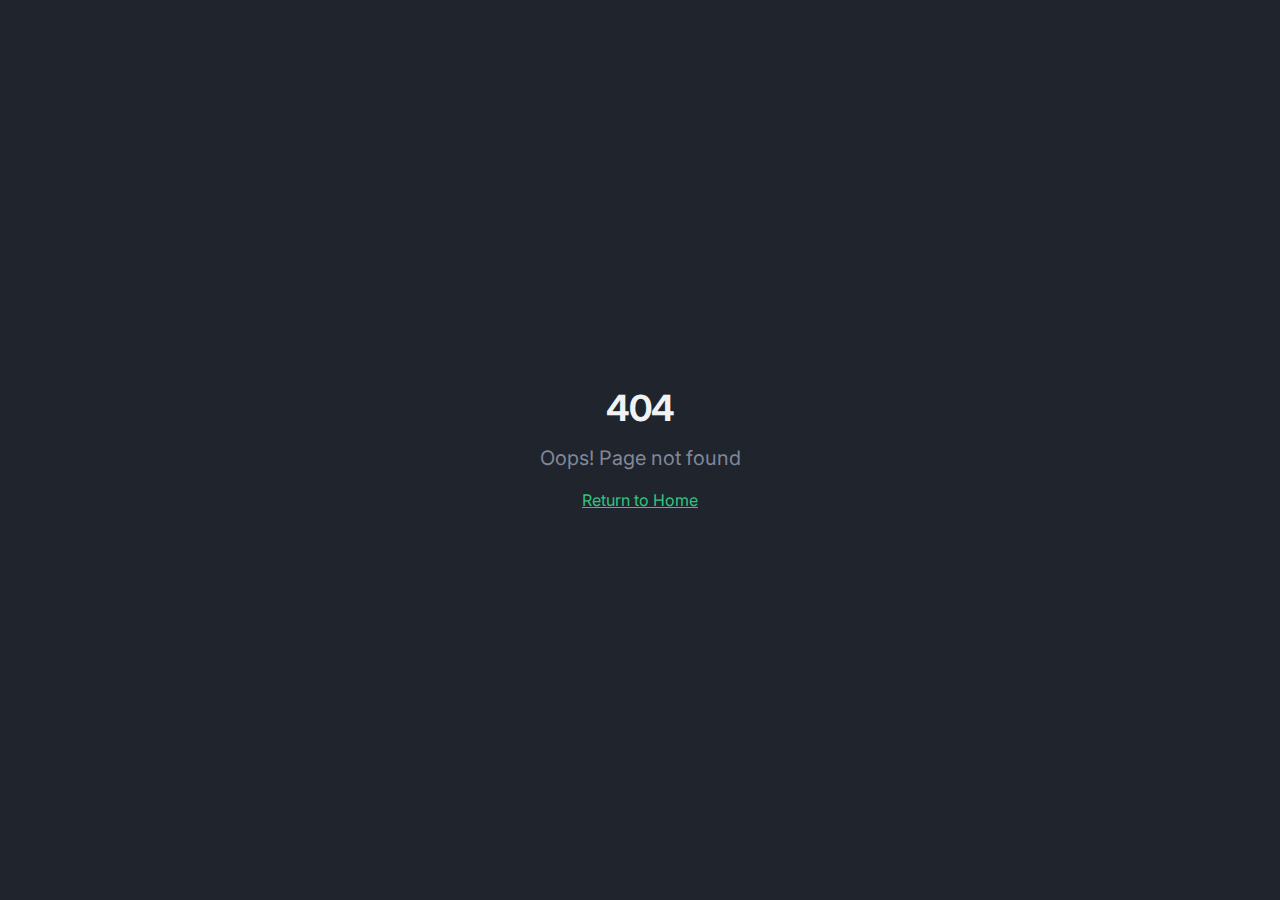
<file: index.html>
<!DOCTYPE html>
<html lang="vi" class="dark">
  <head>
    <meta charset="UTF-8" />
    <link rel="icon" type="image/svg+xml" href="/favicon.ico" />
    <meta name="viewport" content="width=device-width, initial-scale=1.0" />
    
    <title>Thagore - Easy, Fast and Safe Programming Language</title>
    <meta name="description" content="Thagore là ngôn ngữ lập trình hiện đại, dễ học, nhanh chóng và an toàn cho developer." />
    <meta name="keywords" content="Thagore, programming language, ngôn ngữ lập trình" />
    
    <meta property="og:type" content="website" />
    <meta property="og:title" content="Thagore - Easy, Fast and Safe" />
    <meta property="og:description" content="Ngôn ngữ lập trình hiện đại cho thế hệ developer mới." />
    <meta property="og:image" content="/og-image.png" />
    
    <meta name="twitter:card" content="summary_large_image" />
    <meta name="twitter:title" content="Thagore - Easy, Fast and Safe" />
    
    <meta name="theme-color" content="#1a1b26" />
    <script type="module" crossorigin src="/assets/index-DLqz9veo.js"></script>
    <link rel="stylesheet" crossorigin href="/assets/index-CvP7_Awp.css">
  </head>
  <body>
    <div id="root"></div>
  </body>
</html>
</file>
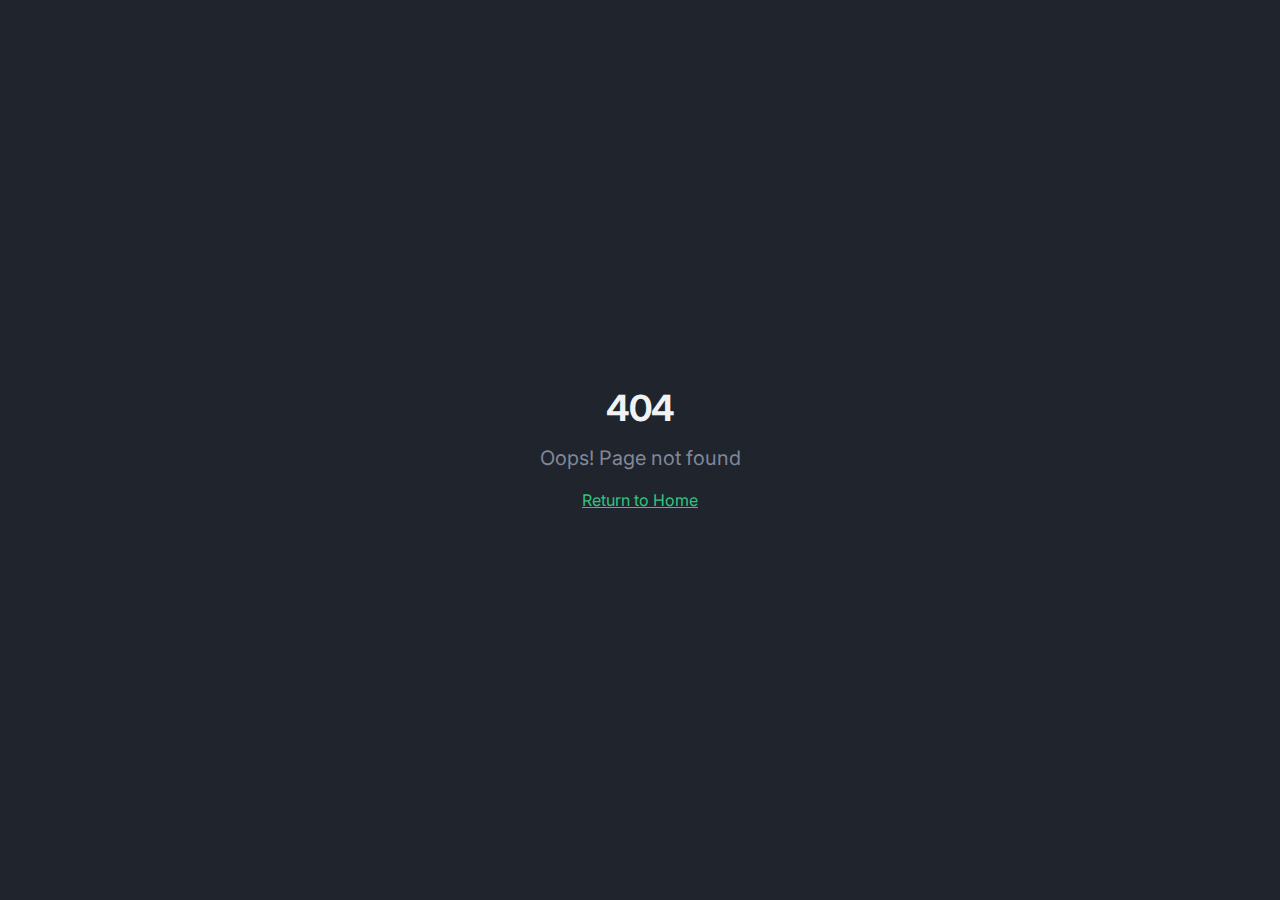
<file: news/donaltrump-exe-malware-analysis/index.html>
<!DOCTYPE html>
<html lang="vi" class="dark">
  <head>
    <meta charset="UTF-8" />
    <link rel="icon" type="image/svg+xml" href="/favicon.ico" />
    <meta name="viewport" content="width=device-width, initial-scale=1.0" />
    
    <title>Phân tích donaltrump.exe – Malware Loader kết hợp Stealer dùng PowerShell fileless, né Defender và đánh cắp GitHub Token</title>
    <meta name="description" content="donaltrump.exe là malware dạng Loader + Stealer nhắm Windows, dùng PowerShell ExecutionPolicy Bypass để tải và chạy payload trong bộ nhớ, thêm Defender exclusion để né quét, tạo Scheduled Task giả danh Edge để persistence và exfiltrate GitHub token ra C2." />
    <meta name="keywords" content="Thagore, programming language, ngôn ngữ lập trình" />
    
    <meta property="og:type" content="article" />
    <meta property="og:title" content="Phân tích donaltrump.exe – Malware Loader kết hợp Stealer dùng PowerShell fileless, né Defender và đánh cắp GitHub Token" />
    <meta property="og:description" content="donaltrump.exe là malware dạng Loader + Stealer nhắm Windows, dùng PowerShell ExecutionPolicy Bypass để tải và chạy payload trong bộ nhớ, thêm Defender exclusion để né quét, tạo Scheduled Task giả danh Edge để persistence và exfiltrate GitHub token ra C2." />
    <meta property="og:image" content="https://thagore.lt4c.io.vn/content/donaltrump-exe.png" />
    
    <meta name="twitter:card" content="summary_large_image" />
    <meta name="twitter:title" content="Phân tích donaltrump.exe – Malware Loader kết hợp Stealer dùng PowerShell fileless, né Defender và đánh cắp GitHub Token" />
    
    <meta name="theme-color" content="#1a1b26" />
    <script type="module" crossorigin src="/assets/index-B-KI5QY8.js"></script>
    <link rel="stylesheet" crossorigin href="/assets/index-Bgz2g4Of.css">
    <meta property="og:url" content="https://thagore.lt4c.io.vn/news/donaltrump-exe-malware-analysis/" />
  <meta name="twitter:image" content="https://thagore.lt4c.io.vn/content/donaltrump-exe.png" />
  <meta name="twitter:description" content="donaltrump.exe là malware dạng Loader + Stealer nhắm Windows, dùng PowerShell ExecutionPolicy Bypass để tải và chạy payload trong bộ nhớ, thêm Defender exclusion để né quét, tạo Scheduled Task giả danh Edge để persistence và exfiltrate GitHub token ra C2." />
</head>
  <body>
    <div id="root"></div>
  </body>
</html>
</file>
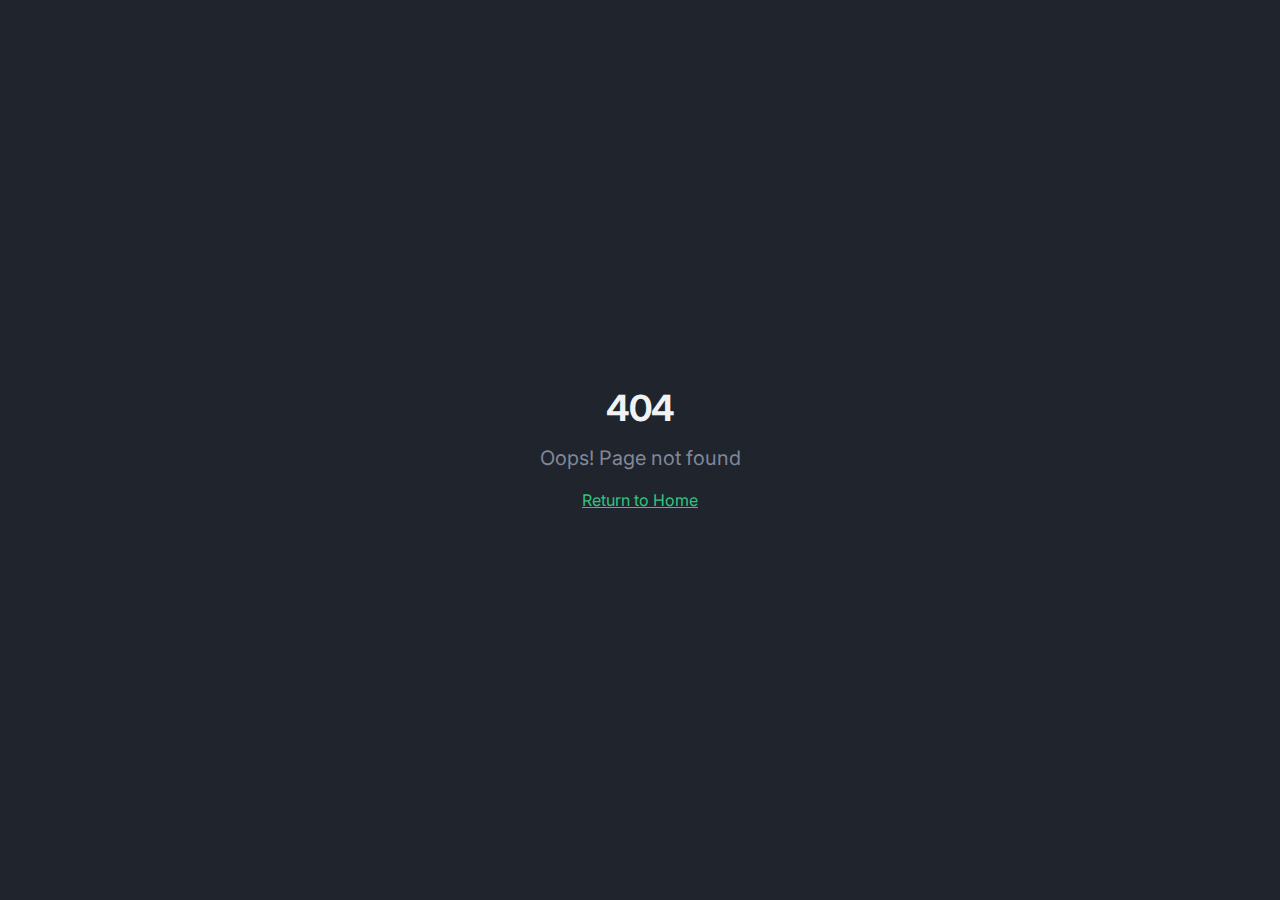
<file: news/dragon-ice-clientbuild-v1-2-trojan-stealer-analysis/index.html>
<!DOCTYPE html>
<html lang="vi" class="dark">
  <head>
    <meta charset="UTF-8" />
    <link rel="icon" type="image/svg+xml" href="/favicon.ico" />
    <meta name="viewport" content="width=device-width, initial-scale=1.0" />
    
    <title>Phân tích dragon_ice_clientbuildV1.2 – Trojan/Stealer với cơ chế Persistence đa lớp</title>
    <meta name="description" content="Báo cáo phân tích kỹ thuật mẫu file dragon_ice_clientbuildV1.2 cho thấy hành vi drop payload, giả mạo Windows service, thiết lập persistence nhiều lớp và đánh cắp dữ liệu trình duyệt." />
    <meta name="keywords" content="Thagore, programming language, ngôn ngữ lập trình" />
    
    <meta property="og:type" content="article" />
    <meta property="og:title" content="Phân tích dragon_ice_clientbuildV1.2 – Trojan/Stealer với cơ chế Persistence đa lớp" />
    <meta property="og:description" content="Báo cáo phân tích kỹ thuật mẫu file dragon_ice_clientbuildV1.2 cho thấy hành vi drop payload, giả mạo Windows service, thiết lập persistence nhiều lớp và đánh cắp dữ liệu trình duyệt." />
    <meta property="og:image" content="https://thagore.foundation/content/baocao_malware.png" />
    
    <meta name="twitter:card" content="summary_large_image" />
    <meta name="twitter:title" content="Phân tích dragon_ice_clientbuildV1.2 – Trojan/Stealer với cơ chế Persistence đa lớp" />
    
    <meta name="theme-color" content="#1a1b26" />
    <script type="module" crossorigin src="/assets/index-B-KI5QY8.js"></script>
    <link rel="stylesheet" crossorigin href="/assets/index-Bgz2g4Of.css">
    <meta name="twitter:image" content="https://thagore.foundation/content/baocao_malware.png" />
  <meta name="twitter:description" content="Báo cáo phân tích kỹ thuật mẫu file dragon_ice_clientbuildV1.2 cho thấy hành vi drop payload, giả mạo Windows service, thiết lập persistence nhiều lớp và đánh cắp dữ liệu trình duyệt." />
</head>
  <body>
    <div id="root"></div>
  </body>
</html>
</file>
<file: assets/index-CvP7_Awp.css>
@import"https://fonts.googleapis.com/css2?family=Inter:wght@300;400;500;600;700;800&family=JetBrains+Mono:wght@400;500;600&display=swap";*,:before,:after{--tw-border-spacing-x: 0;--tw-border-spacing-y: 0;--tw-translate-x: 0;--tw-translate-y: 0;--tw-rotate: 0;--tw-skew-x: 0;--tw-skew-y: 0;--tw-scale-x: 1;--tw-scale-y: 1;--tw-pan-x: ;--tw-pan-y: ;--tw-pinch-zoom: ;--tw-scroll-snap-strictness: proximity;--tw-gradient-from-position: ;--tw-gradient-via-position: ;--tw-gradient-to-position: ;--tw-ordinal: ;--tw-slashed-zero: ;--tw-numeric-figure: ;--tw-numeric-spacing: ;--tw-numeric-fraction: ;--tw-ring-inset: ;--tw-ring-offset-width: 0px;--tw-ring-offset-color: #fff;--tw-ring-color: rgb(59 130 246 / .5);--tw-ring-offset-shadow: 0 0 #0000;--tw-ring-shadow: 0 0 #0000;--tw-shadow: 0 0 #0000;--tw-shadow-colored: 0 0 #0000;--tw-blur: ;--tw-brightness: ;--tw-contrast: ;--tw-grayscale: ;--tw-hue-rotate: ;--tw-invert: ;--tw-saturate: ;--tw-sepia: ;--tw-drop-shadow: ;--tw-backdrop-blur: ;--tw-backdrop-brightness: ;--tw-backdrop-contrast: ;--tw-backdrop-grayscale: ;--tw-backdrop-hue-rotate: ;--tw-backdrop-invert: ;--tw-backdrop-opacity: ;--tw-backdrop-saturate: ;--tw-backdrop-sepia: ;--tw-contain-size: ;--tw-contain-layout: ;--tw-contain-paint: ;--tw-contain-style: }::backdrop{--tw-border-spacing-x: 0;--tw-border-spacing-y: 0;--tw-translate-x: 0;--tw-translate-y: 0;--tw-rotate: 0;--tw-skew-x: 0;--tw-skew-y: 0;--tw-scale-x: 1;--tw-scale-y: 1;--tw-pan-x: ;--tw-pan-y: ;--tw-pinch-zoom: ;--tw-scroll-snap-strictness: proximity;--tw-gradient-from-position: ;--tw-gradient-via-position: ;--tw-gradient-to-position: ;--tw-ordinal: ;--tw-slashed-zero: ;--tw-numeric-figure: ;--tw-numeric-spacing: ;--tw-numeric-fraction: ;--tw-ring-inset: ;--tw-ring-offset-width: 0px;--tw-ring-offset-color: #fff;--tw-ring-color: rgb(59 130 246 / .5);--tw-ring-offset-shadow: 0 0 #0000;--tw-ring-shadow: 0 0 #0000;--tw-shadow: 0 0 #0000;--tw-shadow-colored: 0 0 #0000;--tw-blur: ;--tw-brightness: ;--tw-contrast: ;--tw-grayscale: ;--tw-hue-rotate: ;--tw-invert: ;--tw-saturate: ;--tw-sepia: ;--tw-drop-shadow: ;--tw-backdrop-blur: ;--tw-backdrop-brightness: ;--tw-backdrop-contrast: ;--tw-backdrop-grayscale: ;--tw-backdrop-hue-rotate: ;--tw-backdrop-invert: ;--tw-backdrop-opacity: ;--tw-backdrop-saturate: ;--tw-backdrop-sepia: ;--tw-contain-size: ;--tw-contain-layout: ;--tw-contain-paint: ;--tw-contain-style: }*,:before,:after{box-sizing:border-box;border-width:0;border-style:solid;border-color:#e5e7eb}:before,:after{--tw-content: ""}html,:host{line-height:1.5;-webkit-text-size-adjust:100%;-moz-tab-size:4;-o-tab-size:4;tab-size:4;font-family:Inter,system-ui,sans-serif;font-feature-settings:normal;font-variation-settings:normal;-webkit-tap-highlight-color:transparent}body{margin:0;line-height:inherit}hr{height:0;color:inherit;border-top-width:1px}abbr:where([title]){-webkit-text-decoration:underline dotted;text-decoration:underline dotted}h1,h2,h3,h4,h5,h6{font-size:inherit;font-weight:inherit}a{color:inherit;text-decoration:inherit}b,strong{font-weight:bolder}code,kbd,samp,pre{font-family:JetBrains Mono,Consolas,monospace;font-feature-settings:normal;font-variation-settings:normal;font-size:1em}small{font-size:80%}sub,sup{font-size:75%;line-height:0;position:relative;vertical-align:baseline}sub{bottom:-.25em}sup{top:-.5em}table{text-indent:0;border-color:inherit;border-collapse:collapse}button,input,optgroup,select,textarea{font-family:inherit;font-feature-settings:inherit;font-variation-settings:inherit;font-size:100%;font-weight:inherit;line-height:inherit;letter-spacing:inherit;color:inherit;margin:0;padding:0}button,select{text-transform:none}button,input:where([type=button]),input:where([type=reset]),input:where([type=submit]){-webkit-appearance:button;background-color:transparent;background-image:none}:-moz-focusring{outline:auto}:-moz-ui-invalid{box-shadow:none}progress{vertical-align:baseline}::-webkit-inner-spin-button,::-webkit-outer-spin-button{height:auto}[type=search]{-webkit-appearance:textfield;outline-offset:-2px}::-webkit-search-decoration{-webkit-appearance:none}::-webkit-file-upload-button{-webkit-appearance:button;font:inherit}summary{display:list-item}blockquote,dl,dd,h1,h2,h3,h4,h5,h6,hr,figure,p,pre{margin:0}fieldset{margin:0;padding:0}legend{padding:0}ol,ul,menu{list-style:none;margin:0;padding:0}dialog{padding:0}textarea{resize:vertical}input::-moz-placeholder,textarea::-moz-placeholder{opacity:1;color:#9ca3af}input::placeholder,textarea::placeholder{opacity:1;color:#9ca3af}button,[role=button]{cursor:pointer}:disabled{cursor:default}img,svg,video,canvas,audio,iframe,embed,object{display:block;vertical-align:middle}img,video{max-width:100%;height:auto}[hidden]:where(:not([hidden=until-found])){display:none}:root{--background: 0 0% 98%;--foreground: 220 20% 10%;--card: 0 0% 100%;--card-foreground: 220 20% 10%;--popover: 0 0% 100%;--popover-foreground: 220 20% 10%;--primary: 152 60% 42%;--primary-foreground: 0 0% 100%;--secondary: 220 15% 92%;--secondary-foreground: 220 20% 10%;--muted: 220 15% 95%;--muted-foreground: 220 10% 45%;--accent: 42 85% 55%;--accent-foreground: 220 20% 10%;--destructive: 0 84% 60%;--destructive-foreground: 0 0% 100%;--border: 220 15% 88%;--input: 220 15% 88%;--ring: 152 60% 42%;--radius: .625rem;--emerald: 152 60% 42%;--emerald-light: 152 55% 55%;--emerald-dark: 152 65% 32%;--gold: 42 85% 55%;--gold-light: 42 80% 65%;--charcoal: 220 20% 8%;--charcoal-light: 220 18% 12%;--charcoal-lighter: 220 16% 18%;--gradient-emerald: linear-gradient(135deg, hsl(var(--emerald)) 0%, hsl(var(--emerald-light)) 100%);--gradient-gold: linear-gradient(135deg, hsl(var(--gold)) 0%, hsl(var(--gold-light)) 100%);--gradient-dark: linear-gradient(180deg, hsl(var(--charcoal)) 0%, hsl(var(--charcoal-light)) 100%);--shadow-emerald: 0 4px 24px -4px hsl(var(--emerald) / .3);--shadow-card: 0 2px 12px -2px hsl(220 20% 10% / .08)}.dark{--background: 220 20% 8%;--foreground: 220 15% 95%;--card: 220 18% 12%;--card-foreground: 220 15% 95%;--popover: 220 18% 10%;--popover-foreground: 220 15% 95%;--primary: 152 60% 48%;--primary-foreground: 220 20% 8%;--secondary: 220 16% 18%;--secondary-foreground: 220 15% 85%;--muted: 220 16% 15%;--muted-foreground: 220 10% 55%;--accent: 42 85% 55%;--accent-foreground: 220 20% 8%;--destructive: 0 62% 50%;--destructive-foreground: 0 0% 100%;--border: 220 16% 20%;--input: 220 16% 20%;--ring: 152 60% 48%;--shadow-card: 0 2px 16px -2px hsl(0 0% 0% / .4)}*{border-color:hsl(var(--border))}html{scroll-behavior:smooth}body{background-color:hsl(var(--background));font-family:Inter,system-ui,sans-serif;color:hsl(var(--foreground));-webkit-font-smoothing:antialiased;-moz-osx-font-smoothing:grayscale}h1,h2,h3,h4,h5,h6{font-family:Inter,system-ui,sans-serif;letter-spacing:-.025em}code,pre{font-family:JetBrains Mono,Consolas,monospace}.container{width:100%;margin-right:auto;margin-left:auto;padding-right:1.5rem;padding-left:1.5rem}@media (min-width: 1400px){.container{max-width:1400px}}.gradient-text{-webkit-background-clip:text;background-clip:text;color:transparent;background-image:var(--gradient-emerald)}.gold-dot{height:.375rem;width:.375rem;border-radius:9999px;background:var(--gradient-gold)}.code-block{position:relative;overflow:hidden;border-radius:var(--radius);background:hsl(var(--charcoal-light))}.code-block-header{display:flex;align-items:center;justify-content:space-between;border-bottom-width:1px;border-color:hsl(var(--border) / .5);padding:.5rem 1rem;background:hsl(var(--charcoal))}.nav-link{position:relative;color:hsl(var(--muted-foreground));transition-property:color,background-color,border-color,text-decoration-color,fill,stroke;transition-timing-function:cubic-bezier(.4,0,.2,1);transition-duration:.2s;animation-duration:.2s}.nav-link:hover{color:hsl(var(--foreground))}.nav-link:after{content:"";position:absolute;bottom:-.25rem;left:0;height:.125rem;width:0px;background-color:hsl(var(--primary));transition-property:all;transition-timing-function:cubic-bezier(.4,0,.2,1);transition-duration:.2s;animation-duration:.2s}.nav-link:hover:after{width:100%}.nav-link.active,.nav-link.\!active{color:hsl(var(--foreground))}.nav-link.active:after{width:100%}.nav-link.\!active:after{width:100%}.sr-only{position:absolute;width:1px;height:1px;padding:0;margin:-1px;overflow:hidden;clip:rect(0,0,0,0);white-space:nowrap;border-width:0}.pointer-events-none{pointer-events:none}.pointer-events-auto{pointer-events:auto}.visible{visibility:visible}.invisible{visibility:hidden}.fixed{position:fixed}.absolute{position:absolute}.relative{position:relative}.sticky{position:sticky}.inset-0{top:0;right:0;bottom:0;left:0}.inset-x-0{left:0;right:0}.inset-y-0{top:0;bottom:0}.-bottom-12{bottom:-3rem}.-left-12{left:-3rem}.-right-12{right:-3rem}.-top-12{top:-3rem}.bottom-0{bottom:0}.bottom-40{bottom:10rem}.left-0{left:0}.left-1{left:.25rem}.left-1\/2{left:50%}.left-1\/4{left:25%}.left-10{left:2.5rem}.left-2{left:.5rem}.left-3{left:.75rem}.left-\[50\%\]{left:50%}.right-0{right:0}.right-1{right:.25rem}.right-2{right:.5rem}.right-20{right:5rem}.right-3{right:.75rem}.right-4{right:1rem}.top-0{top:0}.top-1\.5{top:.375rem}.top-1\/2{top:50%}.top-16{top:4rem}.top-2{top:.5rem}.top-20{top:5rem}.top-3\.5{top:.875rem}.top-4{top:1rem}.top-40{top:10rem}.top-\[1px\]{top:1px}.top-\[50\%\]{top:50%}.top-\[60\%\]{top:60%}.top-full{top:100%}.z-10{z-index:10}.z-20{z-index:20}.z-40{z-index:40}.z-50{z-index:50}.z-\[100\]{z-index:100}.z-\[1\]{z-index:1}.col-span-2{grid-column:span 2 / span 2}.-mx-1{margin-left:-.25rem;margin-right:-.25rem}.mx-2{margin-left:.5rem;margin-right:.5rem}.mx-3\.5{margin-left:.875rem;margin-right:.875rem}.mx-auto{margin-left:auto;margin-right:auto}.my-0\.5{margin-top:.125rem;margin-bottom:.125rem}.my-1{margin-top:.25rem;margin-bottom:.25rem}.my-4{margin-top:1rem;margin-bottom:1rem}.-ml-4{margin-left:-1rem}.-mt-4{margin-top:-1rem}.mb-1{margin-bottom:.25rem}.mb-12{margin-bottom:3rem}.mb-2{margin-bottom:.5rem}.mb-3{margin-bottom:.75rem}.mb-4{margin-bottom:1rem}.mb-6{margin-bottom:1.5rem}.mb-8{margin-bottom:2rem}.ml-1{margin-left:.25rem}.ml-2{margin-left:.5rem}.ml-auto{margin-left:auto}.mr-2{margin-right:.5rem}.mt-1\.5{margin-top:.375rem}.mt-12{margin-top:3rem}.mt-2{margin-top:.5rem}.mt-24{margin-top:6rem}.mt-3{margin-top:.75rem}.mt-4{margin-top:1rem}.mt-5{margin-top:1.25rem}.mt-6{margin-top:1.5rem}.mt-8{margin-top:2rem}.mt-\[10vh\]{margin-top:10vh}.mt-auto{margin-top:auto}.line-clamp-2{overflow:hidden;display:-webkit-box;-webkit-box-orient:vertical;-webkit-line-clamp:2}.block{display:block}.inline{display:inline}.flex{display:flex}.inline-flex{display:inline-flex}.table{display:table}.grid{display:grid}.hidden{display:none}.aspect-square{aspect-ratio:1 / 1}.aspect-video{aspect-ratio:16 / 9}.size-4{width:1rem;height:1rem}.h-1\.5{height:.375rem}.h-10{height:2.5rem}.h-11{height:2.75rem}.h-12{height:3rem}.h-14{height:3.5rem}.h-16{height:4rem}.h-2{height:.5rem}.h-2\.5{height:.625rem}.h-3{height:.75rem}.h-3\.5{height:.875rem}.h-4{height:1rem}.h-5{height:1.25rem}.h-6{height:1.5rem}.h-7{height:1.75rem}.h-8{height:2rem}.h-9{height:2.25rem}.h-96{height:24rem}.h-\[1px\]{height:1px}.h-\[calc\(100vh-4rem\)\]{height:calc(100vh - 4rem)}.h-\[var\(--radix-navigation-menu-viewport-height\)\]{height:var(--radix-navigation-menu-viewport-height)}.h-\[var\(--radix-select-trigger-height\)\]{height:var(--radix-select-trigger-height)}.h-auto{height:auto}.h-full{height:100%}.h-px{height:1px}.h-svh{height:100svh}.max-h-96{max-height:24rem}.max-h-\[300px\]{max-height:300px}.max-h-\[60vh\]{max-height:60vh}.max-h-screen{max-height:100vh}.min-h-0{min-height:0px}.min-h-\[80px\]{min-height:80px}.min-h-\[calc\(100vh-4rem\)\]{min-height:calc(100vh - 4rem)}.min-h-screen{min-height:100vh}.min-h-svh{min-height:100svh}.w-0{width:0px}.w-1{width:.25rem}.w-10{width:2.5rem}.w-11{width:2.75rem}.w-2{width:.5rem}.w-2\.5{width:.625rem}.w-3{width:.75rem}.w-3\.5{width:.875rem}.w-3\/4{width:75%}.w-4{width:1rem}.w-44{width:11rem}.w-5{width:1.25rem}.w-6{width:1.5rem}.w-64{width:16rem}.w-7{width:1.75rem}.w-72{width:18rem}.w-8{width:2rem}.w-9{width:2.25rem}.w-\[--sidebar-width\]{width:var(--sidebar-width)}.w-\[100px\]{width:100px}.w-\[1px\]{width:1px}.w-auto{width:auto}.w-full{width:100%}.w-max{width:-moz-max-content;width:max-content}.w-px{width:1px}.min-w-0{min-width:0px}.min-w-5{min-width:1.25rem}.min-w-\[12rem\]{min-width:12rem}.min-w-\[8rem\]{min-width:8rem}.min-w-\[var\(--radix-select-trigger-width\)\]{min-width:var(--radix-select-trigger-width)}.max-w-2xl{max-width:42rem}.max-w-3xl{max-width:48rem}.max-w-4xl{max-width:56rem}.max-w-5xl{max-width:64rem}.max-w-\[--skeleton-width\]{max-width:var(--skeleton-width)}.max-w-lg{max-width:32rem}.max-w-max{max-width:-moz-max-content;max-width:max-content}.max-w-none{max-width:none}.max-w-xl{max-width:36rem}.flex-1{flex:1 1 0%}.flex-shrink-0,.shrink-0{flex-shrink:0}.grow{flex-grow:1}.grow-0{flex-grow:0}.basis-full{flex-basis:100%}.caption-bottom{caption-side:bottom}.border-collapse{border-collapse:collapse}.-translate-x-1\/2{--tw-translate-x: -50%;transform:translate(var(--tw-translate-x),var(--tw-translate-y)) rotate(var(--tw-rotate)) skew(var(--tw-skew-x)) skewY(var(--tw-skew-y)) scaleX(var(--tw-scale-x)) scaleY(var(--tw-scale-y))}.-translate-x-full{--tw-translate-x: -100%;transform:translate(var(--tw-translate-x),var(--tw-translate-y)) rotate(var(--tw-rotate)) skew(var(--tw-skew-x)) skewY(var(--tw-skew-y)) scaleX(var(--tw-scale-x)) scaleY(var(--tw-scale-y))}.-translate-x-px{--tw-translate-x: -1px;transform:translate(var(--tw-translate-x),var(--tw-translate-y)) rotate(var(--tw-rotate)) skew(var(--tw-skew-x)) skewY(var(--tw-skew-y)) scaleX(var(--tw-scale-x)) scaleY(var(--tw-scale-y))}.-translate-y-1\/2{--tw-translate-y: -50%;transform:translate(var(--tw-translate-x),var(--tw-translate-y)) rotate(var(--tw-rotate)) skew(var(--tw-skew-x)) skewY(var(--tw-skew-y)) scaleX(var(--tw-scale-x)) scaleY(var(--tw-scale-y))}.translate-x-0{--tw-translate-x: 0px;transform:translate(var(--tw-translate-x),var(--tw-translate-y)) rotate(var(--tw-rotate)) skew(var(--tw-skew-x)) skewY(var(--tw-skew-y)) scaleX(var(--tw-scale-x)) scaleY(var(--tw-scale-y))}.translate-x-\[-50\%\]{--tw-translate-x: -50%;transform:translate(var(--tw-translate-x),var(--tw-translate-y)) rotate(var(--tw-rotate)) skew(var(--tw-skew-x)) skewY(var(--tw-skew-y)) scaleX(var(--tw-scale-x)) scaleY(var(--tw-scale-y))}.translate-x-px{--tw-translate-x: 1px;transform:translate(var(--tw-translate-x),var(--tw-translate-y)) rotate(var(--tw-rotate)) skew(var(--tw-skew-x)) skewY(var(--tw-skew-y)) scaleX(var(--tw-scale-x)) scaleY(var(--tw-scale-y))}.translate-y-\[-50\%\]{--tw-translate-y: -50%;transform:translate(var(--tw-translate-x),var(--tw-translate-y)) rotate(var(--tw-rotate)) skew(var(--tw-skew-x)) skewY(var(--tw-skew-y)) scaleX(var(--tw-scale-x)) scaleY(var(--tw-scale-y))}.rotate-45{--tw-rotate: 45deg;transform:translate(var(--tw-translate-x),var(--tw-translate-y)) rotate(var(--tw-rotate)) skew(var(--tw-skew-x)) skewY(var(--tw-skew-y)) scaleX(var(--tw-scale-x)) scaleY(var(--tw-scale-y))}.rotate-90{--tw-rotate: 90deg;transform:translate(var(--tw-translate-x),var(--tw-translate-y)) rotate(var(--tw-rotate)) skew(var(--tw-skew-x)) skewY(var(--tw-skew-y)) scaleX(var(--tw-scale-x)) scaleY(var(--tw-scale-y))}.transform{transform:translate(var(--tw-translate-x),var(--tw-translate-y)) rotate(var(--tw-rotate)) skew(var(--tw-skew-x)) skewY(var(--tw-skew-y)) scaleX(var(--tw-scale-x)) scaleY(var(--tw-scale-y))}@keyframes pulse{50%{opacity:.5}}.animate-pulse{animation:pulse 2s cubic-bezier(.4,0,.6,1) infinite}@keyframes pulse-glow{0%,to{opacity:.6}50%{opacity:1}}.animate-pulse-glow{animation:pulse-glow 2s ease-in-out infinite}.cursor-default{cursor:default}.cursor-pointer{cursor:pointer}.touch-none{touch-action:none}.select-none{-webkit-user-select:none;-moz-user-select:none;user-select:none}.resize-none{resize:none}.list-inside{list-style-position:inside}.list-decimal{list-style-type:decimal}.list-disc{list-style-type:disc}.list-none{list-style-type:none}.grid-cols-2{grid-template-columns:repeat(2,minmax(0,1fr))}.grid-cols-3{grid-template-columns:repeat(3,minmax(0,1fr))}.flex-row{flex-direction:row}.flex-col{flex-direction:column}.flex-col-reverse{flex-direction:column-reverse}.flex-wrap{flex-wrap:wrap}.items-start{align-items:flex-start}.items-end{align-items:flex-end}.items-center{align-items:center}.items-stretch{align-items:stretch}.justify-start{justify-content:flex-start}.justify-center{justify-content:center}.justify-between{justify-content:space-between}.gap-1{gap:.25rem}.gap-1\.5{gap:.375rem}.gap-2{gap:.5rem}.gap-3{gap:.75rem}.gap-4{gap:1rem}.gap-6{gap:1.5rem}.gap-8{gap:2rem}.space-x-1>:not([hidden])~:not([hidden]){--tw-space-x-reverse: 0;margin-right:calc(.25rem * var(--tw-space-x-reverse));margin-left:calc(.25rem * calc(1 - var(--tw-space-x-reverse)))}.space-x-4>:not([hidden])~:not([hidden]){--tw-space-x-reverse: 0;margin-right:calc(1rem * var(--tw-space-x-reverse));margin-left:calc(1rem * calc(1 - var(--tw-space-x-reverse)))}.space-y-1>:not([hidden])~:not([hidden]){--tw-space-y-reverse: 0;margin-top:calc(.25rem * calc(1 - var(--tw-space-y-reverse)));margin-bottom:calc(.25rem * var(--tw-space-y-reverse))}.space-y-1\.5>:not([hidden])~:not([hidden]){--tw-space-y-reverse: 0;margin-top:calc(.375rem * calc(1 - var(--tw-space-y-reverse)));margin-bottom:calc(.375rem * var(--tw-space-y-reverse))}.space-y-2>:not([hidden])~:not([hidden]){--tw-space-y-reverse: 0;margin-top:calc(.5rem * calc(1 - var(--tw-space-y-reverse)));margin-bottom:calc(.5rem * var(--tw-space-y-reverse))}.space-y-4>:not([hidden])~:not([hidden]){--tw-space-y-reverse: 0;margin-top:calc(1rem * calc(1 - var(--tw-space-y-reverse)));margin-bottom:calc(1rem * var(--tw-space-y-reverse))}.space-y-6>:not([hidden])~:not([hidden]){--tw-space-y-reverse: 0;margin-top:calc(1.5rem * calc(1 - var(--tw-space-y-reverse)));margin-bottom:calc(1.5rem * var(--tw-space-y-reverse))}.self-start{align-self:flex-start}.overflow-auto{overflow:auto}.overflow-hidden{overflow:hidden}.overflow-x-auto{overflow-x:auto}.overflow-y-auto{overflow-y:auto}.overflow-x-hidden{overflow-x:hidden}.whitespace-nowrap{white-space:nowrap}.whitespace-pre-wrap{white-space:pre-wrap}.break-words{overflow-wrap:break-word}.break-all{word-break:break-all}.rounded{border-radius:.25rem}.rounded-\[2px\]{border-radius:2px}.rounded-\[inherit\]{border-radius:inherit}.rounded-full{border-radius:9999px}.rounded-lg{border-radius:var(--radius)}.rounded-md{border-radius:calc(var(--radius) - 2px)}.rounded-sm{border-radius:calc(var(--radius) - 4px)}.rounded-xl{border-radius:.75rem}.rounded-t-\[10px\]{border-top-left-radius:10px;border-top-right-radius:10px}.rounded-tl-sm{border-top-left-radius:calc(var(--radius) - 4px)}.border{border-width:1px}.border-2{border-width:2px}.border-\[1\.5px\]{border-width:1.5px}.border-y{border-top-width:1px;border-bottom-width:1px}.border-b{border-bottom-width:1px}.border-l{border-left-width:1px}.border-l-4{border-left-width:4px}.border-r{border-right-width:1px}.border-t{border-top-width:1px}.border-dashed{border-style:dashed}.border-\[--color-border\]{border-color:var(--color-border)}.border-border{border-color:hsl(var(--border))}.border-border\/50{border-color:hsl(var(--border) / .5)}.border-destructive{border-color:hsl(var(--destructive))}.border-destructive\/50{border-color:hsl(var(--destructive) / .5)}.border-input{border-color:hsl(var(--input))}.border-primary{border-color:hsl(var(--primary))}.border-primary\/30{border-color:hsl(var(--primary) / .3)}.border-primary\/50{border-color:hsl(var(--primary) / .5)}.border-transparent{border-color:transparent}.border-l-transparent{border-left-color:transparent}.border-t-transparent{border-top-color:transparent}.bg-\[--color-bg\]{background-color:var(--color-bg)}.bg-accent{background-color:hsl(var(--accent))}.bg-accent\/10{background-color:hsl(var(--accent) / .1)}.bg-background{background-color:hsl(var(--background))}.bg-background\/80{background-color:hsl(var(--background) / .8)}.bg-black\/80{background-color:#000c}.bg-border{background-color:hsl(var(--border))}.bg-card{background-color:hsl(var(--card))}.bg-card\/50{background-color:hsl(var(--card) / .5)}.bg-charcoal{background-color:hsl(var(--charcoal))}.bg-charcoal-light{background-color:hsl(var(--charcoal-light))}.bg-destructive{background-color:hsl(var(--destructive))}.bg-foreground{background-color:hsl(var(--foreground))}.bg-green-500\/70{background-color:#22c55eb3}.bg-muted{background-color:hsl(var(--muted))}.bg-muted\/50{background-color:hsl(var(--muted) / .5)}.bg-popover{background-color:hsl(var(--popover))}.bg-primary{background-color:hsl(var(--primary))}.bg-primary\/10{background-color:hsl(var(--primary) / .1)}.bg-red-500\/70{background-color:#ef4444b3}.bg-secondary{background-color:hsl(var(--secondary))}.bg-secondary\/50{background-color:hsl(var(--secondary) / .5)}.bg-transparent{background-color:transparent}.bg-yellow-500\/70{background-color:#eab308b3}.bg-gradient-to-b{background-image:linear-gradient(to bottom,var(--tw-gradient-stops))}.bg-grid-pattern{background-image:linear-gradient(to right,hsl(var(--border) / .3) 1px,transparent 1px),linear-gradient(to bottom,hsl(var(--border) / .3) 1px,transparent 1px)}.from-transparent{--tw-gradient-from: transparent var(--tw-gradient-from-position);--tw-gradient-to: rgb(0 0 0 / 0) var(--tw-gradient-to-position);--tw-gradient-stops: var(--tw-gradient-from), var(--tw-gradient-to)}.via-background\/50{--tw-gradient-to: hsl(var(--background) / 0) var(--tw-gradient-to-position);--tw-gradient-stops: var(--tw-gradient-from), hsl(var(--background) / .5) var(--tw-gradient-via-position), var(--tw-gradient-to)}.to-background{--tw-gradient-to: hsl(var(--background)) var(--tw-gradient-to-position)}.bg-grid{background-size:60px 60px}.fill-current{fill:currentColor}.object-cover{-o-object-fit:cover;object-fit:cover}.p-0{padding:0}.p-1{padding:.25rem}.p-2{padding:.5rem}.p-3{padding:.75rem}.p-4{padding:1rem}.p-5{padding:1.25rem}.p-6{padding:1.5rem}.p-\[1px\]{padding:1px}.px-1{padding-left:.25rem;padding-right:.25rem}.px-1\.5{padding-left:.375rem;padding-right:.375rem}.px-2{padding-left:.5rem;padding-right:.5rem}.px-2\.5{padding-left:.625rem;padding-right:.625rem}.px-3{padding-left:.75rem;padding-right:.75rem}.px-4{padding-left:1rem;padding-right:1rem}.px-5{padding-left:1.25rem;padding-right:1.25rem}.px-6{padding-left:1.5rem;padding-right:1.5rem}.px-8{padding-left:2rem;padding-right:2rem}.py-0\.5{padding-top:.125rem;padding-bottom:.125rem}.py-1{padding-top:.25rem;padding-bottom:.25rem}.py-1\.5{padding-top:.375rem;padding-bottom:.375rem}.py-12{padding-top:3rem;padding-bottom:3rem}.py-16{padding-top:4rem;padding-bottom:4rem}.py-2{padding-top:.5rem;padding-bottom:.5rem}.py-20{padding-top:5rem;padding-bottom:5rem}.py-24{padding-top:6rem;padding-bottom:6rem}.py-3{padding-top:.75rem;padding-bottom:.75rem}.py-4{padding-top:1rem;padding-bottom:1rem}.py-6{padding-top:1.5rem;padding-bottom:1.5rem}.py-8{padding-top:2rem;padding-bottom:2rem}.pb-3{padding-bottom:.75rem}.pb-4{padding-bottom:1rem}.pl-10{padding-left:2.5rem}.pl-2\.5{padding-left:.625rem}.pl-4{padding-left:1rem}.pl-8{padding-left:2rem}.pr-2{padding-right:.5rem}.pr-2\.5{padding-right:.625rem}.pr-4{padding-right:1rem}.pr-8{padding-right:2rem}.pt-0{padding-top:0}.pt-1{padding-top:.25rem}.pt-2{padding-top:.5rem}.pt-3{padding-top:.75rem}.pt-4{padding-top:1rem}.pt-6{padding-top:1.5rem}.pt-8{padding-top:2rem}.text-left{text-align:left}.text-center{text-align:center}.text-right{text-align:right}.align-middle{vertical-align:middle}.font-display{font-family:Inter,system-ui,sans-serif}.font-mono{font-family:JetBrains Mono,Consolas,monospace}.text-2xl{font-size:1.5rem;line-height:2rem}.text-3xl{font-size:1.875rem;line-height:2.25rem}.text-4xl{font-size:2.25rem;line-height:2.5rem}.text-5xl{font-size:3rem;line-height:1}.text-\[0\.8rem\]{font-size:.8rem}.text-\[10px\]{font-size:10px}.text-base{font-size:1rem;line-height:1.5rem}.text-lg{font-size:1.125rem;line-height:1.75rem}.text-sm{font-size:.875rem;line-height:1.25rem}.text-xl{font-size:1.25rem;line-height:1.75rem}.text-xs{font-size:.75rem;line-height:1rem}.font-bold{font-weight:700}.font-medium{font-weight:500}.font-normal{font-weight:400}.font-semibold{font-weight:600}.italic{font-style:italic}.tabular-nums{--tw-numeric-spacing: tabular-nums;font-variant-numeric:var(--tw-ordinal) var(--tw-slashed-zero) var(--tw-numeric-figure) var(--tw-numeric-spacing) var(--tw-numeric-fraction)}.leading-none{line-height:1}.leading-relaxed{line-height:1.625}.tracking-tight{letter-spacing:-.025em}.tracking-wide{letter-spacing:.025em}.tracking-widest{letter-spacing:.1em}.text-accent{color:hsl(var(--accent))}.text-accent-foreground{color:hsl(var(--accent-foreground))}.text-card-foreground{color:hsl(var(--card-foreground))}.text-current{color:currentColor}.text-destructive{color:hsl(var(--destructive))}.text-destructive-foreground{color:hsl(var(--destructive-foreground))}.text-emerald-light{color:hsl(var(--emerald-light))}.text-foreground{color:hsl(var(--foreground))}.text-foreground\/50{color:hsl(var(--foreground) / .5)}.text-muted-foreground{color:hsl(var(--muted-foreground))}.text-muted-foreground\/50{color:hsl(var(--muted-foreground) / .5)}.text-popover-foreground{color:hsl(var(--popover-foreground))}.text-primary{color:hsl(var(--primary))}.text-primary-foreground{color:hsl(var(--primary-foreground))}.text-purple-400{--tw-text-opacity: 1;color:rgb(192 132 252 / var(--tw-text-opacity, 1))}.text-secondary-foreground{color:hsl(var(--secondary-foreground))}.underline{text-decoration-line:underline}.underline-offset-4{text-underline-offset:4px}.opacity-0{opacity:0}.opacity-30{opacity:.3}.opacity-50{opacity:.5}.opacity-60{opacity:.6}.opacity-70{opacity:.7}.opacity-90{opacity:.9}.shadow-2xl{--tw-shadow: 0 25px 50px -12px rgb(0 0 0 / .25);--tw-shadow-colored: 0 25px 50px -12px var(--tw-shadow-color);box-shadow:var(--tw-ring-offset-shadow, 0 0 #0000),var(--tw-ring-shadow, 0 0 #0000),var(--tw-shadow)}.shadow-\[0_0_0_1px_hsl\(var\(--sidebar-border\)\)\]{--tw-shadow: 0 0 0 1px hsl(var(--sidebar-border));--tw-shadow-colored: 0 0 0 1px var(--tw-shadow-color);box-shadow:var(--tw-ring-offset-shadow, 0 0 #0000),var(--tw-ring-shadow, 0 0 #0000),var(--tw-shadow)}.shadow-lg{--tw-shadow: 0 10px 15px -3px rgb(0 0 0 / .1), 0 4px 6px -4px rgb(0 0 0 / .1);--tw-shadow-colored: 0 10px 15px -3px var(--tw-shadow-color), 0 4px 6px -4px var(--tw-shadow-color);box-shadow:var(--tw-ring-offset-shadow, 0 0 #0000),var(--tw-ring-shadow, 0 0 #0000),var(--tw-shadow)}.shadow-md{--tw-shadow: 0 4px 6px -1px rgb(0 0 0 / .1), 0 2px 4px -2px rgb(0 0 0 / .1);--tw-shadow-colored: 0 4px 6px -1px var(--tw-shadow-color), 0 2px 4px -2px var(--tw-shadow-color);box-shadow:var(--tw-ring-offset-shadow, 0 0 #0000),var(--tw-ring-shadow, 0 0 #0000),var(--tw-shadow)}.shadow-none{--tw-shadow: 0 0 #0000;--tw-shadow-colored: 0 0 #0000;box-shadow:var(--tw-ring-offset-shadow, 0 0 #0000),var(--tw-ring-shadow, 0 0 #0000),var(--tw-shadow)}.shadow-sm{--tw-shadow: 0 1px 2px 0 rgb(0 0 0 / .05);--tw-shadow-colored: 0 1px 2px 0 var(--tw-shadow-color);box-shadow:var(--tw-ring-offset-shadow, 0 0 #0000),var(--tw-ring-shadow, 0 0 #0000),var(--tw-shadow)}.shadow-xl{--tw-shadow: 0 20px 25px -5px rgb(0 0 0 / .1), 0 8px 10px -6px rgb(0 0 0 / .1);--tw-shadow-colored: 0 20px 25px -5px var(--tw-shadow-color), 0 8px 10px -6px var(--tw-shadow-color);box-shadow:var(--tw-ring-offset-shadow, 0 0 #0000),var(--tw-ring-shadow, 0 0 #0000),var(--tw-shadow)}.outline-none{outline:2px solid transparent;outline-offset:2px}.outline{outline-style:solid}.ring-0{--tw-ring-offset-shadow: var(--tw-ring-inset) 0 0 0 var(--tw-ring-offset-width) var(--tw-ring-offset-color);--tw-ring-shadow: var(--tw-ring-inset) 0 0 0 calc(0px + var(--tw-ring-offset-width)) var(--tw-ring-color);box-shadow:var(--tw-ring-offset-shadow),var(--tw-ring-shadow),var(--tw-shadow, 0 0 #0000)}.ring-2{--tw-ring-offset-shadow: var(--tw-ring-inset) 0 0 0 var(--tw-ring-offset-width) var(--tw-ring-offset-color);--tw-ring-shadow: var(--tw-ring-inset) 0 0 0 calc(2px + var(--tw-ring-offset-width)) var(--tw-ring-color);box-shadow:var(--tw-ring-offset-shadow),var(--tw-ring-shadow),var(--tw-shadow, 0 0 #0000)}.ring-ring{--tw-ring-color: hsl(var(--ring))}.ring-offset-background{--tw-ring-offset-color: hsl(var(--background))}.filter{filter:var(--tw-blur) var(--tw-brightness) var(--tw-contrast) var(--tw-grayscale) var(--tw-hue-rotate) var(--tw-invert) var(--tw-saturate) var(--tw-sepia) var(--tw-drop-shadow)}.backdrop-blur-lg{--tw-backdrop-blur: blur(16px);-webkit-backdrop-filter:var(--tw-backdrop-blur) var(--tw-backdrop-brightness) var(--tw-backdrop-contrast) var(--tw-backdrop-grayscale) var(--tw-backdrop-hue-rotate) var(--tw-backdrop-invert) var(--tw-backdrop-opacity) var(--tw-backdrop-saturate) var(--tw-backdrop-sepia);backdrop-filter:var(--tw-backdrop-blur) var(--tw-backdrop-brightness) var(--tw-backdrop-contrast) var(--tw-backdrop-grayscale) var(--tw-backdrop-hue-rotate) var(--tw-backdrop-invert) var(--tw-backdrop-opacity) var(--tw-backdrop-saturate) var(--tw-backdrop-sepia)}.backdrop-blur-sm{--tw-backdrop-blur: blur(4px);-webkit-backdrop-filter:var(--tw-backdrop-blur) var(--tw-backdrop-brightness) var(--tw-backdrop-contrast) var(--tw-backdrop-grayscale) var(--tw-backdrop-hue-rotate) var(--tw-backdrop-invert) var(--tw-backdrop-opacity) var(--tw-backdrop-saturate) var(--tw-backdrop-sepia);backdrop-filter:var(--tw-backdrop-blur) var(--tw-backdrop-brightness) var(--tw-backdrop-contrast) var(--tw-backdrop-grayscale) var(--tw-backdrop-hue-rotate) var(--tw-backdrop-invert) var(--tw-backdrop-opacity) var(--tw-backdrop-saturate) var(--tw-backdrop-sepia)}.transition{transition-property:color,background-color,border-color,text-decoration-color,fill,stroke,opacity,box-shadow,transform,filter,-webkit-backdrop-filter;transition-property:color,background-color,border-color,text-decoration-color,fill,stroke,opacity,box-shadow,transform,filter,backdrop-filter;transition-property:color,background-color,border-color,text-decoration-color,fill,stroke,opacity,box-shadow,transform,filter,backdrop-filter,-webkit-backdrop-filter;transition-timing-function:cubic-bezier(.4,0,.2,1);transition-duration:.15s}.transition-\[left\,right\,width\]{transition-property:left,right,width;transition-timing-function:cubic-bezier(.4,0,.2,1);transition-duration:.15s}.transition-\[margin\,opa\]{transition-property:margin,opa;transition-timing-function:cubic-bezier(.4,0,.2,1);transition-duration:.15s}.transition-\[width\,height\,padding\]{transition-property:width,height,padding;transition-timing-function:cubic-bezier(.4,0,.2,1);transition-duration:.15s}.transition-\[width\]{transition-property:width;transition-timing-function:cubic-bezier(.4,0,.2,1);transition-duration:.15s}.transition-all{transition-property:all;transition-timing-function:cubic-bezier(.4,0,.2,1);transition-duration:.15s}.transition-colors{transition-property:color,background-color,border-color,text-decoration-color,fill,stroke;transition-timing-function:cubic-bezier(.4,0,.2,1);transition-duration:.15s}.transition-opacity{transition-property:opacity;transition-timing-function:cubic-bezier(.4,0,.2,1);transition-duration:.15s}.transition-transform{transition-property:transform;transition-timing-function:cubic-bezier(.4,0,.2,1);transition-duration:.15s}.delay-100{transition-delay:.1s}.delay-200{transition-delay:.2s}.delay-300{transition-delay:.3s}.delay-500{transition-delay:.5s}.duration-1000{transition-duration:1s}.duration-200{transition-duration:.2s}.duration-300{transition-duration:.3s}.ease-in-out{transition-timing-function:cubic-bezier(.4,0,.2,1)}.ease-linear{transition-timing-function:linear}@keyframes enter{0%{opacity:var(--tw-enter-opacity, 1);transform:translate3d(var(--tw-enter-translate-x, 0),var(--tw-enter-translate-y, 0),0) scale3d(var(--tw-enter-scale, 1),var(--tw-enter-scale, 1),var(--tw-enter-scale, 1)) rotate(var(--tw-enter-rotate, 0))}}@keyframes exit{to{opacity:var(--tw-exit-opacity, 1);transform:translate3d(var(--tw-exit-translate-x, 0),var(--tw-exit-translate-y, 0),0) scale3d(var(--tw-exit-scale, 1),var(--tw-exit-scale, 1),var(--tw-exit-scale, 1)) rotate(var(--tw-exit-rotate, 0))}}.animate-in{animation-name:enter;animation-duration:.15s;--tw-enter-opacity: initial;--tw-enter-scale: initial;--tw-enter-rotate: initial;--tw-enter-translate-x: initial;--tw-enter-translate-y: initial}.fade-in-0{--tw-enter-opacity: 0}.fade-in-80{--tw-enter-opacity: .8}.zoom-in-95{--tw-enter-scale: .95}.duration-1000{animation-duration:1s}.duration-200{animation-duration:.2s}.duration-300{animation-duration:.3s}.ease-in-out{animation-timing-function:cubic-bezier(.4,0,.2,1)}.ease-linear{animation-timing-function:linear}.animate-fade-up{animation:fadeUp .6s ease-out forwards}.animate-scale-in{animation:scaleIn .3s ease-out forwards}.animate-glow{animation:glow 2s ease-in-out infinite}.delay-100{animation-delay:.1s}.delay-200{animation-delay:.2s}.delay-300{animation-delay:.3s}.delay-400{animation-delay:.4s}.delay-500{animation-delay:.5s}@keyframes fadeUp{0%{opacity:0;transform:translateY(20px)}to{opacity:1;transform:translateY(0)}}@keyframes fadeIn{0%{opacity:0}to{opacity:1}}@keyframes scaleIn{0%{opacity:0;transform:scale(.95)}to{opacity:1;transform:scale(1)}}@keyframes glow{0%,to{filter:drop-shadow(0 0 8px rgba(217,37,73,.4))}50%{filter:drop-shadow(0 0 20px rgba(217,37,73,.7))}}.hljs{background:transparent}.token.comment{color:#737b8c}.token.keyword{color:hsl(var(--primary))}.token.string{color:hsl(var(--gold))}.token.function{color:#5ebeed}.token.number{color:#c47de8}.token.operator,.token.punctuation{color:hsl(var(--muted-foreground))}.file\:border-0::file-selector-button{border-width:0px}.file\:bg-transparent::file-selector-button{background-color:transparent}.file\:text-sm::file-selector-button{font-size:.875rem;line-height:1.25rem}.file\:font-medium::file-selector-button{font-weight:500}.file\:text-foreground::file-selector-button{color:hsl(var(--foreground))}.placeholder\:text-muted-foreground::-moz-placeholder{color:hsl(var(--muted-foreground))}.placeholder\:text-muted-foreground::placeholder{color:hsl(var(--muted-foreground))}.after\:absolute:after{content:var(--tw-content);position:absolute}.after\:-inset-2:after{content:var(--tw-content);top:-.5rem;right:-.5rem;bottom:-.5rem;left:-.5rem}.after\:inset-y-0:after{content:var(--tw-content);top:0;bottom:0}.after\:left-1\/2:after{content:var(--tw-content);left:50%}.after\:w-1:after{content:var(--tw-content);width:.25rem}.after\:w-\[2px\]:after{content:var(--tw-content);width:2px}.after\:-translate-x-1\/2:after{content:var(--tw-content);--tw-translate-x: -50%;transform:translate(var(--tw-translate-x),var(--tw-translate-y)) rotate(var(--tw-rotate)) skew(var(--tw-skew-x)) skewY(var(--tw-skew-y)) scaleX(var(--tw-scale-x)) scaleY(var(--tw-scale-y))}.first\:rounded-l-md:first-child{border-top-left-radius:calc(var(--radius) - 2px);border-bottom-left-radius:calc(var(--radius) - 2px)}.first\:border-l:first-child{border-left-width:1px}.last\:rounded-r-md:last-child{border-top-right-radius:calc(var(--radius) - 2px);border-bottom-right-radius:calc(var(--radius) - 2px)}.focus-within\:relative:focus-within{position:relative}.focus-within\:z-20:focus-within{z-index:20}.hover\:scale-\[1\.02\]:hover{--tw-scale-x: 1.02;--tw-scale-y: 1.02;transform:translate(var(--tw-translate-x),var(--tw-translate-y)) rotate(var(--tw-rotate)) skew(var(--tw-skew-x)) skewY(var(--tw-skew-y)) scaleX(var(--tw-scale-x)) scaleY(var(--tw-scale-y))}.hover\:border-primary:hover{border-color:hsl(var(--primary))}.hover\:border-primary\/30:hover{border-color:hsl(var(--primary) / .3)}.hover\:border-primary\/50:hover{border-color:hsl(var(--primary) / .5)}.hover\:bg-accent:hover{background-color:hsl(var(--accent))}.hover\:bg-accent\/90:hover{background-color:hsl(var(--accent) / .9)}.hover\:bg-destructive\/80:hover{background-color:hsl(var(--destructive) / .8)}.hover\:bg-destructive\/90:hover{background-color:hsl(var(--destructive) / .9)}.hover\:bg-muted:hover{background-color:hsl(var(--muted))}.hover\:bg-muted\/50:hover{background-color:hsl(var(--muted) / .5)}.hover\:bg-primary:hover{background-color:hsl(var(--primary))}.hover\:bg-primary\/10:hover{background-color:hsl(var(--primary) / .1)}.hover\:bg-primary\/80:hover{background-color:hsl(var(--primary) / .8)}.hover\:bg-primary\/90:hover{background-color:hsl(var(--primary) / .9)}.hover\:bg-secondary:hover{background-color:hsl(var(--secondary))}.hover\:bg-secondary\/80:hover{background-color:hsl(var(--secondary) / .8)}.hover\:text-accent-foreground:hover{color:hsl(var(--accent-foreground))}.hover\:text-foreground:hover{color:hsl(var(--foreground))}.hover\:text-muted-foreground:hover{color:hsl(var(--muted-foreground))}.hover\:text-primary:hover{color:hsl(var(--primary))}.hover\:text-primary-foreground:hover{color:hsl(var(--primary-foreground))}.hover\:text-primary\/90:hover{color:hsl(var(--primary) / .9)}.hover\:underline:hover{text-decoration-line:underline}.hover\:opacity-100:hover{opacity:1}.hover\:shadow-\[0_0_0_1px_hsl\(var\(--sidebar-accent\)\)\]:hover{--tw-shadow: 0 0 0 1px hsl(var(--sidebar-accent));--tw-shadow-colored: 0 0 0 1px var(--tw-shadow-color);box-shadow:var(--tw-ring-offset-shadow, 0 0 #0000),var(--tw-ring-shadow, 0 0 #0000),var(--tw-shadow)}.hover\:shadow-lg:hover{--tw-shadow: 0 10px 15px -3px rgb(0 0 0 / .1), 0 4px 6px -4px rgb(0 0 0 / .1);--tw-shadow-colored: 0 10px 15px -3px var(--tw-shadow-color), 0 4px 6px -4px var(--tw-shadow-color);box-shadow:var(--tw-ring-offset-shadow, 0 0 #0000),var(--tw-ring-shadow, 0 0 #0000),var(--tw-shadow)}.hover\:shadow-xl:hover{--tw-shadow: 0 20px 25px -5px rgb(0 0 0 / .1), 0 8px 10px -6px rgb(0 0 0 / .1);--tw-shadow-colored: 0 20px 25px -5px var(--tw-shadow-color), 0 8px 10px -6px var(--tw-shadow-color);box-shadow:var(--tw-ring-offset-shadow, 0 0 #0000),var(--tw-ring-shadow, 0 0 #0000),var(--tw-shadow)}.hover\:shadow-primary\/5:hover{--tw-shadow-color: hsl(var(--primary) / .05);--tw-shadow: var(--tw-shadow-colored)}.focus\:bg-accent:focus{background-color:hsl(var(--accent))}.focus\:bg-primary:focus{background-color:hsl(var(--primary))}.focus\:text-accent-foreground:focus{color:hsl(var(--accent-foreground))}.focus\:text-primary-foreground:focus{color:hsl(var(--primary-foreground))}.focus\:opacity-100:focus{opacity:1}.focus\:outline-none:focus{outline:2px solid transparent;outline-offset:2px}.focus\:ring-2:focus{--tw-ring-offset-shadow: var(--tw-ring-inset) 0 0 0 var(--tw-ring-offset-width) var(--tw-ring-offset-color);--tw-ring-shadow: var(--tw-ring-inset) 0 0 0 calc(2px + var(--tw-ring-offset-width)) var(--tw-ring-color);box-shadow:var(--tw-ring-offset-shadow),var(--tw-ring-shadow),var(--tw-shadow, 0 0 #0000)}.focus\:ring-ring:focus{--tw-ring-color: hsl(var(--ring))}.focus\:ring-offset-2:focus{--tw-ring-offset-width: 2px}.focus-visible\:outline-none:focus-visible{outline:2px solid transparent;outline-offset:2px}.focus-visible\:ring-1:focus-visible{--tw-ring-offset-shadow: var(--tw-ring-inset) 0 0 0 var(--tw-ring-offset-width) var(--tw-ring-offset-color);--tw-ring-shadow: var(--tw-ring-inset) 0 0 0 calc(1px + var(--tw-ring-offset-width)) var(--tw-ring-color);box-shadow:var(--tw-ring-offset-shadow),var(--tw-ring-shadow),var(--tw-shadow, 0 0 #0000)}.focus-visible\:ring-2:focus-visible{--tw-ring-offset-shadow: var(--tw-ring-inset) 0 0 0 var(--tw-ring-offset-width) var(--tw-ring-offset-color);--tw-ring-shadow: var(--tw-ring-inset) 0 0 0 calc(2px + var(--tw-ring-offset-width)) var(--tw-ring-color);box-shadow:var(--tw-ring-offset-shadow),var(--tw-ring-shadow),var(--tw-shadow, 0 0 #0000)}.focus-visible\:ring-ring:focus-visible{--tw-ring-color: hsl(var(--ring))}.focus-visible\:ring-offset-1:focus-visible{--tw-ring-offset-width: 1px}.focus-visible\:ring-offset-2:focus-visible{--tw-ring-offset-width: 2px}.focus-visible\:ring-offset-background:focus-visible{--tw-ring-offset-color: hsl(var(--background))}.active\:scale-\[0\.98\]:active{--tw-scale-x: .98;--tw-scale-y: .98;transform:translate(var(--tw-translate-x),var(--tw-translate-y)) rotate(var(--tw-rotate)) skew(var(--tw-skew-x)) skewY(var(--tw-skew-y)) scaleX(var(--tw-scale-x)) scaleY(var(--tw-scale-y))}.disabled\:pointer-events-none:disabled{pointer-events:none}.disabled\:cursor-not-allowed:disabled{cursor:not-allowed}.disabled\:opacity-50:disabled{opacity:.5}.group\/menu-item:focus-within .group-focus-within\/menu-item\:opacity-100{opacity:1}.group:hover .group-hover\:bg-primary\/10{background-color:hsl(var(--primary) / .1)}.group:hover .group-hover\:text-accent{color:hsl(var(--accent))}.group:hover .group-hover\:text-primary{color:hsl(var(--primary))}.group\/menu-item:hover .group-hover\/menu-item\:opacity-100,.group:hover .group-hover\:opacity-100{opacity:1}.group.destructive .group-\[\.destructive\]\:border-muted\/40{border-color:hsl(var(--muted) / .4)}.group.toaster .group-\[\.toaster\]\:border-border{border-color:hsl(var(--border))}.group.toast .group-\[\.toast\]\:bg-muted{background-color:hsl(var(--muted))}.group.toast .group-\[\.toast\]\:bg-primary{background-color:hsl(var(--primary))}.group.toaster .group-\[\.toaster\]\:bg-background{background-color:hsl(var(--background))}.group.destructive .group-\[\.destructive\]\:text-red-300{--tw-text-opacity: 1;color:rgb(252 165 165 / var(--tw-text-opacity, 1))}.group.toast .group-\[\.toast\]\:text-muted-foreground{color:hsl(var(--muted-foreground))}.group.toast .group-\[\.toast\]\:text-primary-foreground{color:hsl(var(--primary-foreground))}.group.toaster .group-\[\.toaster\]\:text-foreground{color:hsl(var(--foreground))}.group.toaster .group-\[\.toaster\]\:shadow-lg{--tw-shadow: 0 10px 15px -3px rgb(0 0 0 / .1), 0 4px 6px -4px rgb(0 0 0 / .1);--tw-shadow-colored: 0 10px 15px -3px var(--tw-shadow-color), 0 4px 6px -4px var(--tw-shadow-color);box-shadow:var(--tw-ring-offset-shadow, 0 0 #0000),var(--tw-ring-shadow, 0 0 #0000),var(--tw-shadow)}.group.destructive .group-\[\.destructive\]\:hover\:border-destructive\/30:hover{border-color:hsl(var(--destructive) / .3)}.group.destructive .group-\[\.destructive\]\:hover\:bg-destructive:hover{background-color:hsl(var(--destructive))}.group.destructive .group-\[\.destructive\]\:hover\:text-destructive-foreground:hover{color:hsl(var(--destructive-foreground))}.group.destructive .group-\[\.destructive\]\:hover\:text-red-50:hover{--tw-text-opacity: 1;color:rgb(254 242 242 / var(--tw-text-opacity, 1))}.group.destructive .group-\[\.destructive\]\:focus\:ring-destructive:focus{--tw-ring-color: hsl(var(--destructive))}.group.destructive .group-\[\.destructive\]\:focus\:ring-red-400:focus{--tw-ring-opacity: 1;--tw-ring-color: rgb(248 113 113 / var(--tw-ring-opacity, 1))}.group.destructive .group-\[\.destructive\]\:focus\:ring-offset-red-600:focus{--tw-ring-offset-color: #dc2626}.peer:disabled~.peer-disabled\:cursor-not-allowed{cursor:not-allowed}.peer:disabled~.peer-disabled\:opacity-70{opacity:.7}.has-\[\:disabled\]\:opacity-50:has(:disabled){opacity:.5}.group\/menu-item:has([data-sidebar=menu-action]) .group-has-\[\[data-sidebar\=menu-action\]\]\/menu-item\:pr-8{padding-right:2rem}.aria-disabled\:pointer-events-none[aria-disabled=true]{pointer-events:none}.aria-disabled\:opacity-50[aria-disabled=true]{opacity:.5}.aria-selected\:bg-accent[aria-selected=true]{background-color:hsl(var(--accent))}.aria-selected\:bg-accent\/50[aria-selected=true]{background-color:hsl(var(--accent) / .5)}.aria-selected\:text-accent-foreground[aria-selected=true]{color:hsl(var(--accent-foreground))}.aria-selected\:text-muted-foreground[aria-selected=true]{color:hsl(var(--muted-foreground))}.aria-selected\:opacity-100[aria-selected=true]{opacity:1}.aria-selected\:opacity-30[aria-selected=true]{opacity:.3}.data-\[disabled\=true\]\:pointer-events-none[data-disabled=true],.data-\[disabled\]\:pointer-events-none[data-disabled]{pointer-events:none}.data-\[panel-group-direction\=vertical\]\:h-px[data-panel-group-direction=vertical]{height:1px}.data-\[panel-group-direction\=vertical\]\:w-full[data-panel-group-direction=vertical]{width:100%}.data-\[side\=bottom\]\:translate-y-1[data-side=bottom]{--tw-translate-y: .25rem;transform:translate(var(--tw-translate-x),var(--tw-translate-y)) rotate(var(--tw-rotate)) skew(var(--tw-skew-x)) skewY(var(--tw-skew-y)) scaleX(var(--tw-scale-x)) scaleY(var(--tw-scale-y))}.data-\[side\=left\]\:-translate-x-1[data-side=left]{--tw-translate-x: -.25rem;transform:translate(var(--tw-translate-x),var(--tw-translate-y)) rotate(var(--tw-rotate)) skew(var(--tw-skew-x)) skewY(var(--tw-skew-y)) scaleX(var(--tw-scale-x)) scaleY(var(--tw-scale-y))}.data-\[side\=right\]\:translate-x-1[data-side=right]{--tw-translate-x: .25rem;transform:translate(var(--tw-translate-x),var(--tw-translate-y)) rotate(var(--tw-rotate)) skew(var(--tw-skew-x)) skewY(var(--tw-skew-y)) scaleX(var(--tw-scale-x)) scaleY(var(--tw-scale-y))}.data-\[side\=top\]\:-translate-y-1[data-side=top]{--tw-translate-y: -.25rem;transform:translate(var(--tw-translate-x),var(--tw-translate-y)) rotate(var(--tw-rotate)) skew(var(--tw-skew-x)) skewY(var(--tw-skew-y)) scaleX(var(--tw-scale-x)) scaleY(var(--tw-scale-y))}.data-\[state\=checked\]\:translate-x-5[data-state=checked]{--tw-translate-x: 1.25rem;transform:translate(var(--tw-translate-x),var(--tw-translate-y)) rotate(var(--tw-rotate)) skew(var(--tw-skew-x)) skewY(var(--tw-skew-y)) scaleX(var(--tw-scale-x)) scaleY(var(--tw-scale-y))}.data-\[state\=unchecked\]\:translate-x-0[data-state=unchecked],.data-\[swipe\=cancel\]\:translate-x-0[data-swipe=cancel]{--tw-translate-x: 0px;transform:translate(var(--tw-translate-x),var(--tw-translate-y)) rotate(var(--tw-rotate)) skew(var(--tw-skew-x)) skewY(var(--tw-skew-y)) scaleX(var(--tw-scale-x)) scaleY(var(--tw-scale-y))}.data-\[swipe\=end\]\:translate-x-\[var\(--radix-toast-swipe-end-x\)\][data-swipe=end]{--tw-translate-x: var(--radix-toast-swipe-end-x);transform:translate(var(--tw-translate-x),var(--tw-translate-y)) rotate(var(--tw-rotate)) skew(var(--tw-skew-x)) skewY(var(--tw-skew-y)) scaleX(var(--tw-scale-x)) scaleY(var(--tw-scale-y))}.data-\[swipe\=move\]\:translate-x-\[var\(--radix-toast-swipe-move-x\)\][data-swipe=move]{--tw-translate-x: var(--radix-toast-swipe-move-x);transform:translate(var(--tw-translate-x),var(--tw-translate-y)) rotate(var(--tw-rotate)) skew(var(--tw-skew-x)) skewY(var(--tw-skew-y)) scaleX(var(--tw-scale-x)) scaleY(var(--tw-scale-y))}@keyframes accordion-up{0%{height:var(--radix-accordion-content-height)}to{height:0}}.data-\[state\=closed\]\:animate-accordion-up[data-state=closed]{animation:accordion-up .2s ease-out}@keyframes accordion-down{0%{height:0}to{height:var(--radix-accordion-content-height)}}.data-\[state\=open\]\:animate-accordion-down[data-state=open]{animation:accordion-down .2s ease-out}.data-\[panel-group-direction\=vertical\]\:flex-col[data-panel-group-direction=vertical]{flex-direction:column}.data-\[active\]\:bg-accent\/50[data-active]{background-color:hsl(var(--accent) / .5)}.data-\[selected\=\'true\'\]\:bg-accent[data-selected=true]{background-color:hsl(var(--accent))}.data-\[state\=active\]\:bg-background[data-state=active]{background-color:hsl(var(--background))}.data-\[state\=checked\]\:bg-primary[data-state=checked]{background-color:hsl(var(--primary))}.data-\[state\=on\]\:bg-accent[data-state=on],.data-\[state\=open\]\:bg-accent[data-state=open]{background-color:hsl(var(--accent))}.data-\[state\=open\]\:bg-accent\/50[data-state=open]{background-color:hsl(var(--accent) / .5)}.data-\[state\=open\]\:bg-secondary[data-state=open]{background-color:hsl(var(--secondary))}.data-\[state\=selected\]\:bg-muted[data-state=selected]{background-color:hsl(var(--muted))}.data-\[state\=unchecked\]\:bg-input[data-state=unchecked]{background-color:hsl(var(--input))}.data-\[active\=true\]\:font-medium[data-active=true]{font-weight:500}.data-\[selected\=true\]\:text-accent-foreground[data-selected=true]{color:hsl(var(--accent-foreground))}.data-\[state\=active\]\:text-foreground[data-state=active]{color:hsl(var(--foreground))}.data-\[state\=checked\]\:text-primary-foreground[data-state=checked]{color:hsl(var(--primary-foreground))}.data-\[state\=on\]\:text-accent-foreground[data-state=on],.data-\[state\=open\]\:text-accent-foreground[data-state=open]{color:hsl(var(--accent-foreground))}.data-\[state\=open\]\:text-muted-foreground[data-state=open]{color:hsl(var(--muted-foreground))}.data-\[disabled\=true\]\:opacity-50[data-disabled=true],.data-\[disabled\]\:opacity-50[data-disabled]{opacity:.5}.data-\[state\=open\]\:opacity-100[data-state=open]{opacity:1}.data-\[state\=active\]\:shadow-sm[data-state=active]{--tw-shadow: 0 1px 2px 0 rgb(0 0 0 / .05);--tw-shadow-colored: 0 1px 2px 0 var(--tw-shadow-color);box-shadow:var(--tw-ring-offset-shadow, 0 0 #0000),var(--tw-ring-shadow, 0 0 #0000),var(--tw-shadow)}.data-\[swipe\=move\]\:transition-none[data-swipe=move]{transition-property:none}.data-\[state\=closed\]\:duration-300[data-state=closed]{transition-duration:.3s}.data-\[state\=open\]\:duration-500[data-state=open]{transition-duration:.5s}.data-\[motion\^\=from-\]\:animate-in[data-motion^=from-],.data-\[state\=open\]\:animate-in[data-state=open],.data-\[state\=visible\]\:animate-in[data-state=visible]{animation-name:enter;animation-duration:.15s;--tw-enter-opacity: initial;--tw-enter-scale: initial;--tw-enter-rotate: initial;--tw-enter-translate-x: initial;--tw-enter-translate-y: initial}.data-\[motion\^\=to-\]\:animate-out[data-motion^=to-],.data-\[state\=closed\]\:animate-out[data-state=closed],.data-\[state\=hidden\]\:animate-out[data-state=hidden],.data-\[swipe\=end\]\:animate-out[data-swipe=end]{animation-name:exit;animation-duration:.15s;--tw-exit-opacity: initial;--tw-exit-scale: initial;--tw-exit-rotate: initial;--tw-exit-translate-x: initial;--tw-exit-translate-y: initial}.data-\[motion\^\=from-\]\:fade-in[data-motion^=from-]{--tw-enter-opacity: 0}.data-\[motion\^\=to-\]\:fade-out[data-motion^=to-],.data-\[state\=closed\]\:fade-out-0[data-state=closed]{--tw-exit-opacity: 0}.data-\[state\=closed\]\:fade-out-80[data-state=closed]{--tw-exit-opacity: .8}.data-\[state\=hidden\]\:fade-out[data-state=hidden]{--tw-exit-opacity: 0}.data-\[state\=open\]\:fade-in-0[data-state=open],.data-\[state\=visible\]\:fade-in[data-state=visible]{--tw-enter-opacity: 0}.data-\[state\=closed\]\:zoom-out-95[data-state=closed]{--tw-exit-scale: .95}.data-\[state\=open\]\:zoom-in-90[data-state=open]{--tw-enter-scale: .9}.data-\[state\=open\]\:zoom-in-95[data-state=open]{--tw-enter-scale: .95}.data-\[motion\=from-end\]\:slide-in-from-right-52[data-motion=from-end]{--tw-enter-translate-x: 13rem}.data-\[motion\=from-start\]\:slide-in-from-left-52[data-motion=from-start]{--tw-enter-translate-x: -13rem}.data-\[motion\=to-end\]\:slide-out-to-right-52[data-motion=to-end]{--tw-exit-translate-x: 13rem}.data-\[motion\=to-start\]\:slide-out-to-left-52[data-motion=to-start]{--tw-exit-translate-x: -13rem}.data-\[side\=bottom\]\:slide-in-from-top-2[data-side=bottom]{--tw-enter-translate-y: -.5rem}.data-\[side\=left\]\:slide-in-from-right-2[data-side=left]{--tw-enter-translate-x: .5rem}.data-\[side\=right\]\:slide-in-from-left-2[data-side=right]{--tw-enter-translate-x: -.5rem}.data-\[side\=top\]\:slide-in-from-bottom-2[data-side=top]{--tw-enter-translate-y: .5rem}.data-\[state\=closed\]\:slide-out-to-bottom[data-state=closed]{--tw-exit-translate-y: 100%}.data-\[state\=closed\]\:slide-out-to-left[data-state=closed]{--tw-exit-translate-x: -100%}.data-\[state\=closed\]\:slide-out-to-left-1\/2[data-state=closed]{--tw-exit-translate-x: -50%}.data-\[state\=closed\]\:slide-out-to-right[data-state=closed],.data-\[state\=closed\]\:slide-out-to-right-full[data-state=closed]{--tw-exit-translate-x: 100%}.data-\[state\=closed\]\:slide-out-to-top[data-state=closed]{--tw-exit-translate-y: -100%}.data-\[state\=closed\]\:slide-out-to-top-\[48\%\][data-state=closed]{--tw-exit-translate-y: -48%}.data-\[state\=open\]\:slide-in-from-bottom[data-state=open]{--tw-enter-translate-y: 100%}.data-\[state\=open\]\:slide-in-from-left[data-state=open]{--tw-enter-translate-x: -100%}.data-\[state\=open\]\:slide-in-from-left-1\/2[data-state=open]{--tw-enter-translate-x: -50%}.data-\[state\=open\]\:slide-in-from-right[data-state=open]{--tw-enter-translate-x: 100%}.data-\[state\=open\]\:slide-in-from-top[data-state=open]{--tw-enter-translate-y: -100%}.data-\[state\=open\]\:slide-in-from-top-\[48\%\][data-state=open]{--tw-enter-translate-y: -48%}.data-\[state\=open\]\:slide-in-from-top-full[data-state=open]{--tw-enter-translate-y: -100%}.data-\[state\=closed\]\:duration-300[data-state=closed]{animation-duration:.3s}.data-\[state\=open\]\:duration-500[data-state=open]{animation-duration:.5s}.data-\[panel-group-direction\=vertical\]\:after\:left-0[data-panel-group-direction=vertical]:after{content:var(--tw-content);left:0}.data-\[panel-group-direction\=vertical\]\:after\:h-1[data-panel-group-direction=vertical]:after{content:var(--tw-content);height:.25rem}.data-\[panel-group-direction\=vertical\]\:after\:w-full[data-panel-group-direction=vertical]:after{content:var(--tw-content);width:100%}.data-\[panel-group-direction\=vertical\]\:after\:-translate-y-1\/2[data-panel-group-direction=vertical]:after{content:var(--tw-content);--tw-translate-y: -50%;transform:translate(var(--tw-translate-x),var(--tw-translate-y)) rotate(var(--tw-rotate)) skew(var(--tw-skew-x)) skewY(var(--tw-skew-y)) scaleX(var(--tw-scale-x)) scaleY(var(--tw-scale-y))}.data-\[panel-group-direction\=vertical\]\:after\:translate-x-0[data-panel-group-direction=vertical]:after{content:var(--tw-content);--tw-translate-x: 0px;transform:translate(var(--tw-translate-x),var(--tw-translate-y)) rotate(var(--tw-rotate)) skew(var(--tw-skew-x)) skewY(var(--tw-skew-y)) scaleX(var(--tw-scale-x)) scaleY(var(--tw-scale-y))}.group[data-collapsible=offcanvas] .group-data-\[collapsible\=offcanvas\]\:left-\[calc\(var\(--sidebar-width\)\*-1\)\]{left:calc(var(--sidebar-width) * -1)}.group[data-collapsible=offcanvas] .group-data-\[collapsible\=offcanvas\]\:right-\[calc\(var\(--sidebar-width\)\*-1\)\]{right:calc(var(--sidebar-width) * -1)}.group[data-side=left] .group-data-\[side\=left\]\:-right-4{right:-1rem}.group[data-side=right] .group-data-\[side\=right\]\:left-0{left:0}.group[data-collapsible=icon] .group-data-\[collapsible\=icon\]\:-mt-8{margin-top:-2rem}.group[data-collapsible=icon] .group-data-\[collapsible\=icon\]\:hidden{display:none}.group[data-collapsible=icon] .group-data-\[collapsible\=icon\]\:\!size-8{width:2rem!important;height:2rem!important}.group[data-collapsible=icon] .group-data-\[collapsible\=icon\]\:w-\[--sidebar-width-icon\]{width:var(--sidebar-width-icon)}.group[data-collapsible=icon] .group-data-\[collapsible\=icon\]\:w-\[calc\(var\(--sidebar-width-icon\)_\+_theme\(spacing\.4\)\)\]{width:calc(var(--sidebar-width-icon) + 1rem)}.group[data-collapsible=icon] .group-data-\[collapsible\=icon\]\:w-\[calc\(var\(--sidebar-width-icon\)_\+_theme\(spacing\.4\)_\+2px\)\]{width:calc(var(--sidebar-width-icon) + 1rem + 2px)}.group[data-collapsible=offcanvas] .group-data-\[collapsible\=offcanvas\]\:w-0{width:0px}.group[data-collapsible=offcanvas] .group-data-\[collapsible\=offcanvas\]\:translate-x-0{--tw-translate-x: 0px;transform:translate(var(--tw-translate-x),var(--tw-translate-y)) rotate(var(--tw-rotate)) skew(var(--tw-skew-x)) skewY(var(--tw-skew-y)) scaleX(var(--tw-scale-x)) scaleY(var(--tw-scale-y))}.group[data-side=right] .group-data-\[side\=right\]\:rotate-180,.group[data-state=open] .group-data-\[state\=open\]\:rotate-180{--tw-rotate: 180deg;transform:translate(var(--tw-translate-x),var(--tw-translate-y)) rotate(var(--tw-rotate)) skew(var(--tw-skew-x)) skewY(var(--tw-skew-y)) scaleX(var(--tw-scale-x)) scaleY(var(--tw-scale-y))}.group[data-collapsible=icon] .group-data-\[collapsible\=icon\]\:overflow-hidden{overflow:hidden}.group[data-variant=floating] .group-data-\[variant\=floating\]\:rounded-lg{border-radius:var(--radius)}.group[data-variant=floating] .group-data-\[variant\=floating\]\:border{border-width:1px}.group[data-side=left] .group-data-\[side\=left\]\:border-r{border-right-width:1px}.group[data-side=right] .group-data-\[side\=right\]\:border-l{border-left-width:1px}.group[data-collapsible=icon] .group-data-\[collapsible\=icon\]\:\!p-0{padding:0!important}.group[data-collapsible=icon] .group-data-\[collapsible\=icon\]\:\!p-2{padding:.5rem!important}.group[data-collapsible=icon] .group-data-\[collapsible\=icon\]\:opacity-0{opacity:0}.group[data-variant=floating] .group-data-\[variant\=floating\]\:shadow{--tw-shadow: 0 1px 3px 0 rgb(0 0 0 / .1), 0 1px 2px -1px rgb(0 0 0 / .1);--tw-shadow-colored: 0 1px 3px 0 var(--tw-shadow-color), 0 1px 2px -1px var(--tw-shadow-color);box-shadow:var(--tw-ring-offset-shadow, 0 0 #0000),var(--tw-ring-shadow, 0 0 #0000),var(--tw-shadow)}.group[data-collapsible=offcanvas] .group-data-\[collapsible\=offcanvas\]\:after\:left-full:after{content:var(--tw-content);left:100%}.peer\/menu-button[data-size=default]~.peer-data-\[size\=default\]\/menu-button\:top-1\.5{top:.375rem}.peer\/menu-button[data-size=lg]~.peer-data-\[size\=lg\]\/menu-button\:top-2\.5{top:.625rem}.peer\/menu-button[data-size=sm]~.peer-data-\[size\=sm\]\/menu-button\:top-1{top:.25rem}.peer[data-variant=inset]~.peer-data-\[variant\=inset\]\:min-h-\[calc\(100svh-theme\(spacing\.4\)\)\]{min-height:calc(100svh - 1rem)}.dark\:border-destructive:is(.dark *){border-color:hsl(var(--destructive))}@media (min-width: 640px){.sm\:bottom-0{bottom:0}.sm\:right-0{right:0}.sm\:top-auto{top:auto}.sm\:mt-0{margin-top:0}.sm\:inline{display:inline}.sm\:flex{display:flex}.sm\:max-w-sm{max-width:24rem}.sm\:grid-cols-2{grid-template-columns:repeat(2,minmax(0,1fr))}.sm\:flex-row{flex-direction:row}.sm\:flex-col{flex-direction:column}.sm\:justify-end{justify-content:flex-end}.sm\:gap-2\.5{gap:.625rem}.sm\:space-x-2>:not([hidden])~:not([hidden]){--tw-space-x-reverse: 0;margin-right:calc(.5rem * var(--tw-space-x-reverse));margin-left:calc(.5rem * calc(1 - var(--tw-space-x-reverse)))}.sm\:space-x-4>:not([hidden])~:not([hidden]){--tw-space-x-reverse: 0;margin-right:calc(1rem * var(--tw-space-x-reverse));margin-left:calc(1rem * calc(1 - var(--tw-space-x-reverse)))}.sm\:space-y-0>:not([hidden])~:not([hidden]){--tw-space-y-reverse: 0;margin-top:calc(0px * calc(1 - var(--tw-space-y-reverse)));margin-bottom:calc(0px * var(--tw-space-y-reverse))}.sm\:rounded-lg{border-radius:var(--radius)}.sm\:text-left{text-align:left}.data-\[state\=open\]\:sm\:slide-in-from-bottom-full[data-state=open]{--tw-enter-translate-y: 100%}}@media (min-width: 768px){.md\:absolute{position:absolute}.md\:col-span-1{grid-column:span 1 / span 1}.md\:block{display:block}.md\:inline{display:inline}.md\:flex{display:flex}.md\:inline-flex{display:inline-flex}.md\:w-\[var\(--radix-navigation-menu-viewport-width\)\]{width:var(--radix-navigation-menu-viewport-width)}.md\:w-auto{width:auto}.md\:max-w-\[420px\]{max-width:420px}.md\:grid-cols-2{grid-template-columns:repeat(2,minmax(0,1fr))}.md\:grid-cols-3{grid-template-columns:repeat(3,minmax(0,1fr))}.md\:grid-cols-4{grid-template-columns:repeat(4,minmax(0,1fr))}.md\:text-3xl{font-size:1.875rem;line-height:2.25rem}.md\:text-4xl{font-size:2.25rem;line-height:2.5rem}.md\:text-5xl{font-size:3rem;line-height:1}.md\:text-7xl{font-size:4.5rem;line-height:1}.md\:text-sm{font-size:.875rem;line-height:1.25rem}.md\:text-xl{font-size:1.25rem;line-height:1.75rem}.md\:opacity-0{opacity:0}.after\:md\:hidden:after{content:var(--tw-content);display:none}.peer[data-variant=inset]~.md\:peer-data-\[variant\=inset\]\:m-2{margin:.5rem}.peer[data-state=collapsed][data-variant=inset]~.md\:peer-data-\[state\=collapsed\]\:peer-data-\[variant\=inset\]\:ml-2{margin-left:.5rem}.peer[data-variant=inset]~.md\:peer-data-\[variant\=inset\]\:ml-0{margin-left:0}.peer[data-variant=inset]~.md\:peer-data-\[variant\=inset\]\:rounded-xl{border-radius:.75rem}.peer[data-variant=inset]~.md\:peer-data-\[variant\=inset\]\:shadow{--tw-shadow: 0 1px 3px 0 rgb(0 0 0 / .1), 0 1px 2px -1px rgb(0 0 0 / .1);--tw-shadow-colored: 0 1px 3px 0 var(--tw-shadow-color), 0 1px 2px -1px var(--tw-shadow-color);box-shadow:var(--tw-ring-offset-shadow, 0 0 #0000),var(--tw-ring-shadow, 0 0 #0000),var(--tw-shadow)}}@media (min-width: 1024px){.lg\:sticky{position:sticky}.lg\:z-auto{z-index:auto}.lg\:flex{display:flex}.lg\:hidden{display:none}.lg\:w-64{width:16rem}.lg\:max-w-md{max-width:28rem}.lg\:translate-x-0{--tw-translate-x: 0px;transform:translate(var(--tw-translate-x),var(--tw-translate-y)) rotate(var(--tw-rotate)) skew(var(--tw-skew-x)) skewY(var(--tw-skew-y)) scaleX(var(--tw-scale-x)) scaleY(var(--tw-scale-y))}.lg\:transform-none{transform:none}.lg\:grid-cols-3{grid-template-columns:repeat(3,minmax(0,1fr))}.lg\:grid-cols-4{grid-template-columns:repeat(4,minmax(0,1fr))}.lg\:flex-row{flex-direction:row}.lg\:items-start{align-items:flex-start}.lg\:justify-between{justify-content:space-between}.lg\:border-0{border-width:0px}.lg\:border-b-0{border-bottom-width:0px}.lg\:border-r{border-right-width:1px}.lg\:bg-transparent{background-color:transparent}.lg\:py-32{padding-top:8rem;padding-bottom:8rem}.lg\:py-8{padding-top:2rem;padding-bottom:2rem}.lg\:pl-0{padding-left:0}.lg\:pl-8{padding-left:2rem}.lg\:pr-4{padding-right:1rem}.lg\:text-4xl{font-size:2.25rem;line-height:2.5rem}.lg\:text-8xl{font-size:6rem;line-height:1}}.\[\&\:has\(\[aria-selected\]\)\]\:bg-accent:has([aria-selected]){background-color:hsl(var(--accent))}.first\:\[\&\:has\(\[aria-selected\]\)\]\:rounded-l-md:has([aria-selected]):first-child{border-top-left-radius:calc(var(--radius) - 2px);border-bottom-left-radius:calc(var(--radius) - 2px)}.last\:\[\&\:has\(\[aria-selected\]\)\]\:rounded-r-md:has([aria-selected]):last-child{border-top-right-radius:calc(var(--radius) - 2px);border-bottom-right-radius:calc(var(--radius) - 2px)}.\[\&\:has\(\[aria-selected\]\.day-outside\)\]\:bg-accent\/50:has([aria-selected].day-outside){background-color:hsl(var(--accent) / .5)}.\[\&\:has\(\[aria-selected\]\.day-range-end\)\]\:rounded-r-md:has([aria-selected].day-range-end){border-top-right-radius:calc(var(--radius) - 2px);border-bottom-right-radius:calc(var(--radius) - 2px)}.\[\&\:has\(\[role\=checkbox\]\)\]\:pr-0:has([role=checkbox]){padding-right:0}.\[\&\>button\]\:hidden>button{display:none}.\[\&\>span\:last-child\]\:truncate>span:last-child{overflow:hidden;text-overflow:ellipsis;white-space:nowrap}.\[\&\>span\]\:line-clamp-1>span{overflow:hidden;display:-webkit-box;-webkit-box-orient:vertical;-webkit-line-clamp:1}.\[\&\>svg\+div\]\:translate-y-\[-3px\]>svg+div{--tw-translate-y: -3px;transform:translate(var(--tw-translate-x),var(--tw-translate-y)) rotate(var(--tw-rotate)) skew(var(--tw-skew-x)) skewY(var(--tw-skew-y)) scaleX(var(--tw-scale-x)) scaleY(var(--tw-scale-y))}.\[\&\>svg\]\:absolute>svg{position:absolute}.\[\&\>svg\]\:left-4>svg{left:1rem}.\[\&\>svg\]\:top-4>svg{top:1rem}.\[\&\>svg\]\:size-3\.5>svg{width:.875rem;height:.875rem}.\[\&\>svg\]\:size-4>svg{width:1rem;height:1rem}.\[\&\>svg\]\:h-2\.5>svg{height:.625rem}.\[\&\>svg\]\:h-3>svg{height:.75rem}.\[\&\>svg\]\:w-2\.5>svg{width:.625rem}.\[\&\>svg\]\:w-3>svg{width:.75rem}.\[\&\>svg\]\:shrink-0>svg{flex-shrink:0}.\[\&\>svg\]\:text-destructive>svg{color:hsl(var(--destructive))}.\[\&\>svg\]\:text-foreground>svg{color:hsl(var(--foreground))}.\[\&\>svg\]\:text-muted-foreground>svg{color:hsl(var(--muted-foreground))}.\[\&\>svg\~\*\]\:pl-7>svg~*{padding-left:1.75rem}.\[\&\>tr\]\:last\:border-b-0:last-child>tr{border-bottom-width:0px}.\[\&\[data-panel-group-direction\=vertical\]\>div\]\:rotate-90[data-panel-group-direction=vertical]>div{--tw-rotate: 90deg;transform:translate(var(--tw-translate-x),var(--tw-translate-y)) rotate(var(--tw-rotate)) skew(var(--tw-skew-x)) skewY(var(--tw-skew-y)) scaleX(var(--tw-scale-x)) scaleY(var(--tw-scale-y))}.\[\&\[data-state\=open\]\>svg\]\:rotate-180[data-state=open]>svg{--tw-rotate: 180deg;transform:translate(var(--tw-translate-x),var(--tw-translate-y)) rotate(var(--tw-rotate)) skew(var(--tw-skew-x)) skewY(var(--tw-skew-y)) scaleX(var(--tw-scale-x)) scaleY(var(--tw-scale-y))}.\[\&_\.recharts-cartesian-axis-tick_text\]\:fill-muted-foreground .recharts-cartesian-axis-tick text{fill:hsl(var(--muted-foreground))}.\[\&_\.recharts-cartesian-grid_line\[stroke\=\'\#ccc\'\]\]\:stroke-border\/50 .recharts-cartesian-grid line[stroke="#ccc"]{stroke:hsl(var(--border) / .5)}.\[\&_\.recharts-curve\.recharts-tooltip-cursor\]\:stroke-border .recharts-curve.recharts-tooltip-cursor{stroke:hsl(var(--border))}.\[\&_\.recharts-dot\[stroke\=\'\#fff\'\]\]\:stroke-transparent .recharts-dot[stroke="#fff"]{stroke:transparent}.\[\&_\.recharts-layer\]\:outline-none .recharts-layer{outline:2px solid transparent;outline-offset:2px}.\[\&_\.recharts-polar-grid_\[stroke\=\'\#ccc\'\]\]\:stroke-border .recharts-polar-grid [stroke="#ccc"]{stroke:hsl(var(--border))}.\[\&_\.recharts-radial-bar-background-sector\]\:fill-muted .recharts-radial-bar-background-sector,.\[\&_\.recharts-rectangle\.recharts-tooltip-cursor\]\:fill-muted .recharts-rectangle.recharts-tooltip-cursor{fill:hsl(var(--muted))}.\[\&_\.recharts-reference-line_\[stroke\=\'\#ccc\'\]\]\:stroke-border .recharts-reference-line [stroke="#ccc"]{stroke:hsl(var(--border))}.\[\&_\.recharts-sector\[stroke\=\'\#fff\'\]\]\:stroke-transparent .recharts-sector[stroke="#fff"]{stroke:transparent}.\[\&_\.recharts-sector\]\:outline-none .recharts-sector,.\[\&_\.recharts-surface\]\:outline-none .recharts-surface{outline:2px solid transparent;outline-offset:2px}.\[\&_\[cmdk-group-heading\]\]\:px-2 [cmdk-group-heading]{padding-left:.5rem;padding-right:.5rem}.\[\&_\[cmdk-group-heading\]\]\:py-1\.5 [cmdk-group-heading]{padding-top:.375rem;padding-bottom:.375rem}.\[\&_\[cmdk-group-heading\]\]\:text-xs [cmdk-group-heading]{font-size:.75rem;line-height:1rem}.\[\&_\[cmdk-group-heading\]\]\:font-medium [cmdk-group-heading]{font-weight:500}.\[\&_\[cmdk-group-heading\]\]\:text-muted-foreground [cmdk-group-heading]{color:hsl(var(--muted-foreground))}.\[\&_\[cmdk-group\]\:not\(\[hidden\]\)_\~\[cmdk-group\]\]\:pt-0 [cmdk-group]:not([hidden])~[cmdk-group]{padding-top:0}.\[\&_\[cmdk-group\]\]\:px-2 [cmdk-group]{padding-left:.5rem;padding-right:.5rem}.\[\&_\[cmdk-input-wrapper\]_svg\]\:h-5 [cmdk-input-wrapper] svg{height:1.25rem}.\[\&_\[cmdk-input-wrapper\]_svg\]\:w-5 [cmdk-input-wrapper] svg{width:1.25rem}.\[\&_\[cmdk-input\]\]\:h-12 [cmdk-input]{height:3rem}.\[\&_\[cmdk-item\]\]\:px-2 [cmdk-item]{padding-left:.5rem;padding-right:.5rem}.\[\&_\[cmdk-item\]\]\:py-3 [cmdk-item]{padding-top:.75rem;padding-bottom:.75rem}.\[\&_\[cmdk-item\]_svg\]\:h-5 [cmdk-item] svg{height:1.25rem}.\[\&_\[cmdk-item\]_svg\]\:w-5 [cmdk-item] svg{width:1.25rem}.\[\&_p\]\:leading-relaxed p{line-height:1.625}.\[\&_svg\]\:pointer-events-none svg{pointer-events:none}.\[\&_svg\]\:size-4 svg{width:1rem;height:1rem}.\[\&_svg\]\:shrink-0 svg{flex-shrink:0}.\[\&_tr\:last-child\]\:border-0 tr:last-child{border-width:0px}.\[\&_tr\]\:border-b tr{border-bottom-width:1px}[data-side=left][data-collapsible=offcanvas] .\[\[data-side\=left\]\[data-collapsible\=offcanvas\]_\&\]\:-right-2{right:-.5rem}[data-side=left][data-state=collapsed] .\[\[data-side\=left\]\[data-state\=collapsed\]_\&\]\:cursor-e-resize{cursor:e-resize}[data-side=left] .\[\[data-side\=left\]_\&\]\:cursor-w-resize{cursor:w-resize}[data-side=right][data-collapsible=offcanvas] .\[\[data-side\=right\]\[data-collapsible\=offcanvas\]_\&\]\:-left-2{left:-.5rem}[data-side=right][data-state=collapsed] .\[\[data-side\=right\]\[data-state\=collapsed\]_\&\]\:cursor-w-resize{cursor:w-resize}[data-side=right] .\[\[data-side\=right\]_\&\]\:cursor-e-resize{cursor:e-resize}pre code.hljs{display:block;overflow-x:auto;padding:1em}code.hljs{padding:3px 5px}/*!
  Theme: GitHub Dark
  Description: Dark theme as seen on github.com
  Author: github.com
  Maintainer: @Hirse
  Updated: 2021-05-15

  Outdated base version: https://github.com/primer/github-syntax-dark
  Current colors taken from GitHub's CSS
*/.hljs{color:#c9d1d9;background:#0d1117}.hljs-doctag,.hljs-keyword,.hljs-meta .hljs-keyword,.hljs-template-tag,.hljs-template-variable,.hljs-type,.hljs-variable.language_{color:#ff7b72}.hljs-title,.hljs-title.class_,.hljs-title.class_.inherited__,.hljs-title.function_{color:#d2a8ff}.hljs-attr,.hljs-attribute,.hljs-literal,.hljs-meta,.hljs-number,.hljs-operator,.hljs-variable,.hljs-selector-attr,.hljs-selector-class,.hljs-selector-id{color:#79c0ff}.hljs-regexp,.hljs-string,.hljs-meta .hljs-string{color:#a5d6ff}.hljs-built_in,.hljs-symbol{color:#ffa657}.hljs-comment,.hljs-code,.hljs-formula{color:#8b949e}.hljs-name,.hljs-quote,.hljs-selector-tag,.hljs-selector-pseudo{color:#7ee787}.hljs-subst{color:#c9d1d9}.hljs-section{color:#1f6feb;font-weight:700}.hljs-bullet{color:#f2cc60}.hljs-emphasis{color:#c9d1d9;font-style:italic}.hljs-strong{color:#c9d1d9;font-weight:700}.hljs-addition{color:#aff5b4;background-color:#033a16}.hljs-deletion{color:#ffdcd7;background-color:#67060c}.hljs{color:hsl(var(--foreground));background:transparent}.hljs-comment,.hljs-quote{color:#818898;font-style:italic}.hljs-keyword,.hljs-selector-tag,.hljs-literal,.hljs-section,.hljs-link{color:hsl(var(--primary))}.hljs-string,.hljs-title,.hljs-name,.hljs-attr,.hljs-template-tag,.hljs-template-variable{color:hsl(var(--gold))}.hljs-number,.hljs-meta,.hljs-symbol,.hljs-bullet,.hljs-addition,.hljs-built_in,.hljs-builtin-name{color:#5ebeed}.hljs-variable,.hljs-params,.hljs-property{color:#f0cb75}
</file>
<file: assets/index-Bgz2g4Of.css>
@import"https://fonts.googleapis.com/css2?family=Inter:wght@300;400;500;600;700;800&family=JetBrains+Mono:wght@400;500;600&display=swap";*,:before,:after{--tw-border-spacing-x: 0;--tw-border-spacing-y: 0;--tw-translate-x: 0;--tw-translate-y: 0;--tw-rotate: 0;--tw-skew-x: 0;--tw-skew-y: 0;--tw-scale-x: 1;--tw-scale-y: 1;--tw-pan-x: ;--tw-pan-y: ;--tw-pinch-zoom: ;--tw-scroll-snap-strictness: proximity;--tw-gradient-from-position: ;--tw-gradient-via-position: ;--tw-gradient-to-position: ;--tw-ordinal: ;--tw-slashed-zero: ;--tw-numeric-figure: ;--tw-numeric-spacing: ;--tw-numeric-fraction: ;--tw-ring-inset: ;--tw-ring-offset-width: 0px;--tw-ring-offset-color: #fff;--tw-ring-color: rgb(59 130 246 / .5);--tw-ring-offset-shadow: 0 0 #0000;--tw-ring-shadow: 0 0 #0000;--tw-shadow: 0 0 #0000;--tw-shadow-colored: 0 0 #0000;--tw-blur: ;--tw-brightness: ;--tw-contrast: ;--tw-grayscale: ;--tw-hue-rotate: ;--tw-invert: ;--tw-saturate: ;--tw-sepia: ;--tw-drop-shadow: ;--tw-backdrop-blur: ;--tw-backdrop-brightness: ;--tw-backdrop-contrast: ;--tw-backdrop-grayscale: ;--tw-backdrop-hue-rotate: ;--tw-backdrop-invert: ;--tw-backdrop-opacity: ;--tw-backdrop-saturate: ;--tw-backdrop-sepia: ;--tw-contain-size: ;--tw-contain-layout: ;--tw-contain-paint: ;--tw-contain-style: }::backdrop{--tw-border-spacing-x: 0;--tw-border-spacing-y: 0;--tw-translate-x: 0;--tw-translate-y: 0;--tw-rotate: 0;--tw-skew-x: 0;--tw-skew-y: 0;--tw-scale-x: 1;--tw-scale-y: 1;--tw-pan-x: ;--tw-pan-y: ;--tw-pinch-zoom: ;--tw-scroll-snap-strictness: proximity;--tw-gradient-from-position: ;--tw-gradient-via-position: ;--tw-gradient-to-position: ;--tw-ordinal: ;--tw-slashed-zero: ;--tw-numeric-figure: ;--tw-numeric-spacing: ;--tw-numeric-fraction: ;--tw-ring-inset: ;--tw-ring-offset-width: 0px;--tw-ring-offset-color: #fff;--tw-ring-color: rgb(59 130 246 / .5);--tw-ring-offset-shadow: 0 0 #0000;--tw-ring-shadow: 0 0 #0000;--tw-shadow: 0 0 #0000;--tw-shadow-colored: 0 0 #0000;--tw-blur: ;--tw-brightness: ;--tw-contrast: ;--tw-grayscale: ;--tw-hue-rotate: ;--tw-invert: ;--tw-saturate: ;--tw-sepia: ;--tw-drop-shadow: ;--tw-backdrop-blur: ;--tw-backdrop-brightness: ;--tw-backdrop-contrast: ;--tw-backdrop-grayscale: ;--tw-backdrop-hue-rotate: ;--tw-backdrop-invert: ;--tw-backdrop-opacity: ;--tw-backdrop-saturate: ;--tw-backdrop-sepia: ;--tw-contain-size: ;--tw-contain-layout: ;--tw-contain-paint: ;--tw-contain-style: }*,:before,:after{box-sizing:border-box;border-width:0;border-style:solid;border-color:#e5e7eb}:before,:after{--tw-content: ""}html,:host{line-height:1.5;-webkit-text-size-adjust:100%;-moz-tab-size:4;-o-tab-size:4;tab-size:4;font-family:Inter,system-ui,sans-serif;font-feature-settings:normal;font-variation-settings:normal;-webkit-tap-highlight-color:transparent}body{margin:0;line-height:inherit}hr{height:0;color:inherit;border-top-width:1px}abbr:where([title]){-webkit-text-decoration:underline dotted;text-decoration:underline dotted}h1,h2,h3,h4,h5,h6{font-size:inherit;font-weight:inherit}a{color:inherit;text-decoration:inherit}b,strong{font-weight:bolder}code,kbd,samp,pre{font-family:JetBrains Mono,Consolas,monospace;font-feature-settings:normal;font-variation-settings:normal;font-size:1em}small{font-size:80%}sub,sup{font-size:75%;line-height:0;position:relative;vertical-align:baseline}sub{bottom:-.25em}sup{top:-.5em}table{text-indent:0;border-color:inherit;border-collapse:collapse}button,input,optgroup,select,textarea{font-family:inherit;font-feature-settings:inherit;font-variation-settings:inherit;font-size:100%;font-weight:inherit;line-height:inherit;letter-spacing:inherit;color:inherit;margin:0;padding:0}button,select{text-transform:none}button,input:where([type=button]),input:where([type=reset]),input:where([type=submit]){-webkit-appearance:button;background-color:transparent;background-image:none}:-moz-focusring{outline:auto}:-moz-ui-invalid{box-shadow:none}progress{vertical-align:baseline}::-webkit-inner-spin-button,::-webkit-outer-spin-button{height:auto}[type=search]{-webkit-appearance:textfield;outline-offset:-2px}::-webkit-search-decoration{-webkit-appearance:none}::-webkit-file-upload-button{-webkit-appearance:button;font:inherit}summary{display:list-item}blockquote,dl,dd,h1,h2,h3,h4,h5,h6,hr,figure,p,pre{margin:0}fieldset{margin:0;padding:0}legend{padding:0}ol,ul,menu{list-style:none;margin:0;padding:0}dialog{padding:0}textarea{resize:vertical}input::-moz-placeholder,textarea::-moz-placeholder{opacity:1;color:#9ca3af}input::placeholder,textarea::placeholder{opacity:1;color:#9ca3af}button,[role=button]{cursor:pointer}:disabled{cursor:default}img,svg,video,canvas,audio,iframe,embed,object{display:block;vertical-align:middle}img,video{max-width:100%;height:auto}[hidden]:where(:not([hidden=until-found])){display:none}:root{--background: 0 0% 98%;--foreground: 220 20% 10%;--card: 0 0% 100%;--card-foreground: 220 20% 10%;--popover: 0 0% 100%;--popover-foreground: 220 20% 10%;--primary: 152 60% 42%;--primary-foreground: 0 0% 100%;--secondary: 220 15% 92%;--secondary-foreground: 220 20% 10%;--muted: 220 15% 95%;--muted-foreground: 220 10% 45%;--accent: 42 85% 55%;--accent-foreground: 220 20% 10%;--destructive: 0 84% 60%;--destructive-foreground: 0 0% 100%;--border: 220 15% 88%;--input: 220 15% 88%;--ring: 152 60% 42%;--radius: .625rem;--emerald: 152 60% 42%;--emerald-light: 152 55% 55%;--emerald-dark: 152 65% 32%;--gold: 42 85% 55%;--gold-light: 42 80% 65%;--charcoal: 220 20% 8%;--charcoal-light: 220 18% 12%;--charcoal-lighter: 220 16% 18%;--gradient-emerald: linear-gradient(135deg, hsl(var(--emerald)) 0%, hsl(var(--emerald-light)) 100%);--gradient-gold: linear-gradient(135deg, hsl(var(--gold)) 0%, hsl(var(--gold-light)) 100%);--gradient-dark: linear-gradient(180deg, hsl(var(--charcoal)) 0%, hsl(var(--charcoal-light)) 100%);--shadow-emerald: 0 4px 24px -4px hsl(var(--emerald) / .3);--shadow-card: 0 2px 12px -2px hsl(220 20% 10% / .08)}.dark{--background: 220 20% 8%;--foreground: 220 15% 95%;--card: 220 18% 12%;--card-foreground: 220 15% 95%;--popover: 220 18% 10%;--popover-foreground: 220 15% 95%;--primary: 152 60% 48%;--primary-foreground: 220 20% 8%;--secondary: 220 16% 18%;--secondary-foreground: 220 15% 85%;--muted: 220 16% 15%;--muted-foreground: 220 10% 55%;--accent: 42 85% 55%;--accent-foreground: 220 20% 8%;--destructive: 0 62% 50%;--destructive-foreground: 0 0% 100%;--border: 220 16% 20%;--input: 220 16% 20%;--ring: 152 60% 48%;--shadow-card: 0 2px 16px -2px hsl(0 0% 0% / .4)}*{border-color:hsl(var(--border))}html{scroll-behavior:smooth}body{background-color:hsl(var(--background));font-family:Inter,system-ui,sans-serif;color:hsl(var(--foreground));-webkit-font-smoothing:antialiased;-moz-osx-font-smoothing:grayscale}h1,h2,h3,h4,h5,h6{font-family:Inter,system-ui,sans-serif;letter-spacing:-.025em}code,pre{font-family:JetBrains Mono,Consolas,monospace}.container{width:100%;margin-right:auto;margin-left:auto;padding-right:1.5rem;padding-left:1.5rem}@media (min-width: 1400px){.container{max-width:1400px}}.gradient-text{-webkit-background-clip:text;background-clip:text;color:transparent;background-image:var(--gradient-emerald)}.gold-dot{height:.375rem;width:.375rem;border-radius:9999px;background:var(--gradient-gold)}.code-block{position:relative;overflow:hidden;border-radius:var(--radius);background:hsl(var(--charcoal-light))}.code-block-header{display:flex;align-items:center;justify-content:space-between;border-bottom-width:1px;border-color:hsl(var(--border) / .5);padding:.5rem 1rem;background:hsl(var(--charcoal))}.nav-link{position:relative;color:hsl(var(--muted-foreground));transition-property:color,background-color,border-color,text-decoration-color,fill,stroke;transition-timing-function:cubic-bezier(.4,0,.2,1);transition-duration:.2s;animation-duration:.2s}.nav-link:hover{color:hsl(var(--foreground))}.nav-link:after{content:"";position:absolute;bottom:-.25rem;left:0;height:.125rem;width:0px;background-color:hsl(var(--primary));transition-property:all;transition-timing-function:cubic-bezier(.4,0,.2,1);transition-duration:.2s;animation-duration:.2s}.nav-link:hover:after{width:100%}.nav-link.active,.nav-link.\!active{color:hsl(var(--foreground))}.nav-link.active:after{width:100%}.nav-link.\!active:after{width:100%}.sr-only{position:absolute;width:1px;height:1px;padding:0;margin:-1px;overflow:hidden;clip:rect(0,0,0,0);white-space:nowrap;border-width:0}.pointer-events-none{pointer-events:none}.pointer-events-auto{pointer-events:auto}.visible{visibility:visible}.invisible{visibility:hidden}.fixed{position:fixed}.absolute{position:absolute}.relative{position:relative}.sticky{position:sticky}.inset-0{top:0;right:0;bottom:0;left:0}.inset-x-0{left:0;right:0}.inset-y-0{top:0;bottom:0}.-bottom-12{bottom:-3rem}.-left-12{left:-3rem}.-right-12{right:-3rem}.-top-12{top:-3rem}.bottom-0{bottom:0}.bottom-40{bottom:10rem}.left-0{left:0}.left-1{left:.25rem}.left-1\/2{left:50%}.left-1\/4{left:25%}.left-10{left:2.5rem}.left-2{left:.5rem}.left-3{left:.75rem}.left-\[50\%\]{left:50%}.right-0{right:0}.right-1{right:.25rem}.right-2{right:.5rem}.right-20{right:5rem}.right-3{right:.75rem}.right-4{right:1rem}.top-0{top:0}.top-1\.5{top:.375rem}.top-1\/2{top:50%}.top-16{top:4rem}.top-2{top:.5rem}.top-20{top:5rem}.top-3\.5{top:.875rem}.top-4{top:1rem}.top-40{top:10rem}.top-\[1px\]{top:1px}.top-\[50\%\]{top:50%}.top-\[60\%\]{top:60%}.top-full{top:100%}.z-10{z-index:10}.z-20{z-index:20}.z-40{z-index:40}.z-50{z-index:50}.z-\[100\]{z-index:100}.z-\[1\]{z-index:1}.col-span-2{grid-column:span 2 / span 2}.-mx-1{margin-left:-.25rem;margin-right:-.25rem}.mx-2{margin-left:.5rem;margin-right:.5rem}.mx-3\.5{margin-left:.875rem;margin-right:.875rem}.mx-auto{margin-left:auto;margin-right:auto}.my-0\.5{margin-top:.125rem;margin-bottom:.125rem}.my-1{margin-top:.25rem;margin-bottom:.25rem}.my-3{margin-top:.75rem;margin-bottom:.75rem}.my-4{margin-top:1rem;margin-bottom:1rem}.-ml-4{margin-left:-1rem}.-mt-4{margin-top:-1rem}.mb-1{margin-bottom:.25rem}.mb-12{margin-bottom:3rem}.mb-2{margin-bottom:.5rem}.mb-3{margin-bottom:.75rem}.mb-4{margin-bottom:1rem}.mb-6{margin-bottom:1.5rem}.mb-8{margin-bottom:2rem}.ml-1{margin-left:.25rem}.ml-2{margin-left:.5rem}.ml-auto{margin-left:auto}.mr-2{margin-right:.5rem}.mt-1\.5{margin-top:.375rem}.mt-12{margin-top:3rem}.mt-2{margin-top:.5rem}.mt-24{margin-top:6rem}.mt-3{margin-top:.75rem}.mt-4{margin-top:1rem}.mt-5{margin-top:1.25rem}.mt-6{margin-top:1.5rem}.mt-8{margin-top:2rem}.mt-\[10vh\]{margin-top:10vh}.mt-auto{margin-top:auto}.line-clamp-2{overflow:hidden;display:-webkit-box;-webkit-box-orient:vertical;-webkit-line-clamp:2}.block{display:block}.inline{display:inline}.flex{display:flex}.inline-flex{display:inline-flex}.table{display:table}.grid{display:grid}.hidden{display:none}.aspect-square{aspect-ratio:1 / 1}.aspect-video{aspect-ratio:16 / 9}.size-4{width:1rem;height:1rem}.h-1\.5{height:.375rem}.h-10{height:2.5rem}.h-11{height:2.75rem}.h-12{height:3rem}.h-14{height:3.5rem}.h-16{height:4rem}.h-2{height:.5rem}.h-2\.5{height:.625rem}.h-3{height:.75rem}.h-3\.5{height:.875rem}.h-4{height:1rem}.h-5{height:1.25rem}.h-6{height:1.5rem}.h-7{height:1.75rem}.h-8{height:2rem}.h-9{height:2.25rem}.h-96{height:24rem}.h-\[1px\]{height:1px}.h-\[calc\(100vh-4rem\)\]{height:calc(100vh - 4rem)}.h-\[var\(--radix-navigation-menu-viewport-height\)\]{height:var(--radix-navigation-menu-viewport-height)}.h-\[var\(--radix-select-trigger-height\)\]{height:var(--radix-select-trigger-height)}.h-auto{height:auto}.h-full{height:100%}.h-px{height:1px}.h-svh{height:100svh}.max-h-96{max-height:24rem}.max-h-\[300px\]{max-height:300px}.max-h-\[60vh\]{max-height:60vh}.max-h-screen{max-height:100vh}.min-h-0{min-height:0px}.min-h-\[80px\]{min-height:80px}.min-h-\[calc\(100vh-4rem\)\]{min-height:calc(100vh - 4rem)}.min-h-screen{min-height:100vh}.min-h-svh{min-height:100svh}.w-0{width:0px}.w-1{width:.25rem}.w-10{width:2.5rem}.w-11{width:2.75rem}.w-2{width:.5rem}.w-2\.5{width:.625rem}.w-3{width:.75rem}.w-3\.5{width:.875rem}.w-3\/4{width:75%}.w-4{width:1rem}.w-44{width:11rem}.w-5{width:1.25rem}.w-6{width:1.5rem}.w-64{width:16rem}.w-7{width:1.75rem}.w-72{width:18rem}.w-8{width:2rem}.w-9{width:2.25rem}.w-\[--sidebar-width\]{width:var(--sidebar-width)}.w-\[100px\]{width:100px}.w-\[1px\]{width:1px}.w-auto{width:auto}.w-full{width:100%}.w-max{width:-moz-max-content;width:max-content}.w-px{width:1px}.min-w-0{min-width:0px}.min-w-5{min-width:1.25rem}.min-w-\[12rem\]{min-width:12rem}.min-w-\[8rem\]{min-width:8rem}.min-w-\[var\(--radix-select-trigger-width\)\]{min-width:var(--radix-select-trigger-width)}.max-w-2xl{max-width:42rem}.max-w-3xl{max-width:48rem}.max-w-4xl{max-width:56rem}.max-w-5xl{max-width:64rem}.max-w-\[--skeleton-width\]{max-width:var(--skeleton-width)}.max-w-lg{max-width:32rem}.max-w-max{max-width:-moz-max-content;max-width:max-content}.max-w-none{max-width:none}.max-w-xl{max-width:36rem}.flex-1{flex:1 1 0%}.flex-shrink-0,.shrink-0{flex-shrink:0}.grow{flex-grow:1}.grow-0{flex-grow:0}.basis-full{flex-basis:100%}.caption-bottom{caption-side:bottom}.border-collapse{border-collapse:collapse}.-translate-x-1\/2{--tw-translate-x: -50%;transform:translate(var(--tw-translate-x),var(--tw-translate-y)) rotate(var(--tw-rotate)) skew(var(--tw-skew-x)) skewY(var(--tw-skew-y)) scaleX(var(--tw-scale-x)) scaleY(var(--tw-scale-y))}.-translate-x-full{--tw-translate-x: -100%;transform:translate(var(--tw-translate-x),var(--tw-translate-y)) rotate(var(--tw-rotate)) skew(var(--tw-skew-x)) skewY(var(--tw-skew-y)) scaleX(var(--tw-scale-x)) scaleY(var(--tw-scale-y))}.-translate-x-px{--tw-translate-x: -1px;transform:translate(var(--tw-translate-x),var(--tw-translate-y)) rotate(var(--tw-rotate)) skew(var(--tw-skew-x)) skewY(var(--tw-skew-y)) scaleX(var(--tw-scale-x)) scaleY(var(--tw-scale-y))}.-translate-y-1\/2{--tw-translate-y: -50%;transform:translate(var(--tw-translate-x),var(--tw-translate-y)) rotate(var(--tw-rotate)) skew(var(--tw-skew-x)) skewY(var(--tw-skew-y)) scaleX(var(--tw-scale-x)) scaleY(var(--tw-scale-y))}.translate-x-0{--tw-translate-x: 0px;transform:translate(var(--tw-translate-x),var(--tw-translate-y)) rotate(var(--tw-rotate)) skew(var(--tw-skew-x)) skewY(var(--tw-skew-y)) scaleX(var(--tw-scale-x)) scaleY(var(--tw-scale-y))}.translate-x-\[-50\%\]{--tw-translate-x: -50%;transform:translate(var(--tw-translate-x),var(--tw-translate-y)) rotate(var(--tw-rotate)) skew(var(--tw-skew-x)) skewY(var(--tw-skew-y)) scaleX(var(--tw-scale-x)) scaleY(var(--tw-scale-y))}.translate-x-px{--tw-translate-x: 1px;transform:translate(var(--tw-translate-x),var(--tw-translate-y)) rotate(var(--tw-rotate)) skew(var(--tw-skew-x)) skewY(var(--tw-skew-y)) scaleX(var(--tw-scale-x)) scaleY(var(--tw-scale-y))}.translate-y-\[-50\%\]{--tw-translate-y: -50%;transform:translate(var(--tw-translate-x),var(--tw-translate-y)) rotate(var(--tw-rotate)) skew(var(--tw-skew-x)) skewY(var(--tw-skew-y)) scaleX(var(--tw-scale-x)) scaleY(var(--tw-scale-y))}.rotate-45{--tw-rotate: 45deg;transform:translate(var(--tw-translate-x),var(--tw-translate-y)) rotate(var(--tw-rotate)) skew(var(--tw-skew-x)) skewY(var(--tw-skew-y)) scaleX(var(--tw-scale-x)) scaleY(var(--tw-scale-y))}.rotate-90{--tw-rotate: 90deg;transform:translate(var(--tw-translate-x),var(--tw-translate-y)) rotate(var(--tw-rotate)) skew(var(--tw-skew-x)) skewY(var(--tw-skew-y)) scaleX(var(--tw-scale-x)) scaleY(var(--tw-scale-y))}.transform{transform:translate(var(--tw-translate-x),var(--tw-translate-y)) rotate(var(--tw-rotate)) skew(var(--tw-skew-x)) skewY(var(--tw-skew-y)) scaleX(var(--tw-scale-x)) scaleY(var(--tw-scale-y))}@keyframes pulse{50%{opacity:.5}}.animate-pulse{animation:pulse 2s cubic-bezier(.4,0,.6,1) infinite}@keyframes pulse-glow{0%,to{opacity:.6}50%{opacity:1}}.animate-pulse-glow{animation:pulse-glow 2s ease-in-out infinite}.cursor-default{cursor:default}.cursor-pointer{cursor:pointer}.touch-none{touch-action:none}.select-none{-webkit-user-select:none;-moz-user-select:none;user-select:none}.resize-none{resize:none}.list-inside{list-style-position:inside}.list-decimal{list-style-type:decimal}.list-disc{list-style-type:disc}.list-none{list-style-type:none}.grid-cols-2{grid-template-columns:repeat(2,minmax(0,1fr))}.grid-cols-3{grid-template-columns:repeat(3,minmax(0,1fr))}.flex-row{flex-direction:row}.flex-col{flex-direction:column}.flex-col-reverse{flex-direction:column-reverse}.flex-wrap{flex-wrap:wrap}.items-start{align-items:flex-start}.items-end{align-items:flex-end}.items-center{align-items:center}.items-stretch{align-items:stretch}.justify-start{justify-content:flex-start}.justify-end{justify-content:flex-end}.justify-center{justify-content:center}.justify-between{justify-content:space-between}.gap-1{gap:.25rem}.gap-1\.5{gap:.375rem}.gap-2{gap:.5rem}.gap-3{gap:.75rem}.gap-4{gap:1rem}.gap-6{gap:1.5rem}.gap-8{gap:2rem}.space-x-1>:not([hidden])~:not([hidden]){--tw-space-x-reverse: 0;margin-right:calc(.25rem * var(--tw-space-x-reverse));margin-left:calc(.25rem * calc(1 - var(--tw-space-x-reverse)))}.space-x-4>:not([hidden])~:not([hidden]){--tw-space-x-reverse: 0;margin-right:calc(1rem * var(--tw-space-x-reverse));margin-left:calc(1rem * calc(1 - var(--tw-space-x-reverse)))}.space-y-1>:not([hidden])~:not([hidden]){--tw-space-y-reverse: 0;margin-top:calc(.25rem * calc(1 - var(--tw-space-y-reverse)));margin-bottom:calc(.25rem * var(--tw-space-y-reverse))}.space-y-1\.5>:not([hidden])~:not([hidden]){--tw-space-y-reverse: 0;margin-top:calc(.375rem * calc(1 - var(--tw-space-y-reverse)));margin-bottom:calc(.375rem * var(--tw-space-y-reverse))}.space-y-2>:not([hidden])~:not([hidden]){--tw-space-y-reverse: 0;margin-top:calc(.5rem * calc(1 - var(--tw-space-y-reverse)));margin-bottom:calc(.5rem * var(--tw-space-y-reverse))}.space-y-4>:not([hidden])~:not([hidden]){--tw-space-y-reverse: 0;margin-top:calc(1rem * calc(1 - var(--tw-space-y-reverse)));margin-bottom:calc(1rem * var(--tw-space-y-reverse))}.space-y-6>:not([hidden])~:not([hidden]){--tw-space-y-reverse: 0;margin-top:calc(1.5rem * calc(1 - var(--tw-space-y-reverse)));margin-bottom:calc(1.5rem * var(--tw-space-y-reverse))}.self-start{align-self:flex-start}.overflow-auto{overflow:auto}.overflow-hidden{overflow:hidden}.overflow-x-auto{overflow-x:auto}.overflow-y-auto{overflow-y:auto}.overflow-x-hidden{overflow-x:hidden}.whitespace-nowrap{white-space:nowrap}.whitespace-pre-wrap{white-space:pre-wrap}.break-words{overflow-wrap:break-word}.break-all{word-break:break-all}.rounded{border-radius:.25rem}.rounded-\[2px\]{border-radius:2px}.rounded-\[inherit\]{border-radius:inherit}.rounded-full{border-radius:9999px}.rounded-lg{border-radius:var(--radius)}.rounded-md{border-radius:calc(var(--radius) - 2px)}.rounded-sm{border-radius:calc(var(--radius) - 4px)}.rounded-xl{border-radius:.75rem}.rounded-t-\[10px\]{border-top-left-radius:10px;border-top-right-radius:10px}.rounded-tl-sm{border-top-left-radius:calc(var(--radius) - 4px)}.border{border-width:1px}.border-2{border-width:2px}.border-\[1\.5px\]{border-width:1.5px}.border-y{border-top-width:1px;border-bottom-width:1px}.border-b{border-bottom-width:1px}.border-l{border-left-width:1px}.border-l-4{border-left-width:4px}.border-r{border-right-width:1px}.border-t{border-top-width:1px}.border-dashed{border-style:dashed}.border-\[--color-border\]{border-color:var(--color-border)}.border-border{border-color:hsl(var(--border))}.border-border\/50{border-color:hsl(var(--border) / .5)}.border-destructive{border-color:hsl(var(--destructive))}.border-destructive\/50{border-color:hsl(var(--destructive) / .5)}.border-input{border-color:hsl(var(--input))}.border-primary{border-color:hsl(var(--primary))}.border-primary\/30{border-color:hsl(var(--primary) / .3)}.border-primary\/50{border-color:hsl(var(--primary) / .5)}.border-transparent{border-color:transparent}.border-l-transparent{border-left-color:transparent}.border-t-transparent{border-top-color:transparent}.bg-\[--color-bg\]{background-color:var(--color-bg)}.bg-accent{background-color:hsl(var(--accent))}.bg-accent\/10{background-color:hsl(var(--accent) / .1)}.bg-background{background-color:hsl(var(--background))}.bg-background\/80{background-color:hsl(var(--background) / .8)}.bg-black\/80{background-color:#000c}.bg-border{background-color:hsl(var(--border))}.bg-card{background-color:hsl(var(--card))}.bg-card\/50{background-color:hsl(var(--card) / .5)}.bg-charcoal{background-color:hsl(var(--charcoal))}.bg-charcoal-light{background-color:hsl(var(--charcoal-light))}.bg-destructive{background-color:hsl(var(--destructive))}.bg-foreground{background-color:hsl(var(--foreground))}.bg-green-500\/70{background-color:#22c55eb3}.bg-muted{background-color:hsl(var(--muted))}.bg-muted\/50{background-color:hsl(var(--muted) / .5)}.bg-popover{background-color:hsl(var(--popover))}.bg-primary{background-color:hsl(var(--primary))}.bg-primary\/10{background-color:hsl(var(--primary) / .1)}.bg-red-500\/70{background-color:#ef4444b3}.bg-secondary{background-color:hsl(var(--secondary))}.bg-secondary\/50{background-color:hsl(var(--secondary) / .5)}.bg-transparent{background-color:transparent}.bg-yellow-500\/70{background-color:#eab308b3}.bg-gradient-to-b{background-image:linear-gradient(to bottom,var(--tw-gradient-stops))}.bg-grid-pattern{background-image:linear-gradient(to right,hsl(var(--border) / .3) 1px,transparent 1px),linear-gradient(to bottom,hsl(var(--border) / .3) 1px,transparent 1px)}.from-transparent{--tw-gradient-from: transparent var(--tw-gradient-from-position);--tw-gradient-to: rgb(0 0 0 / 0) var(--tw-gradient-to-position);--tw-gradient-stops: var(--tw-gradient-from), var(--tw-gradient-to)}.via-background\/50{--tw-gradient-to: hsl(var(--background) / 0) var(--tw-gradient-to-position);--tw-gradient-stops: var(--tw-gradient-from), hsl(var(--background) / .5) var(--tw-gradient-via-position), var(--tw-gradient-to)}.to-background{--tw-gradient-to: hsl(var(--background)) var(--tw-gradient-to-position)}.bg-grid{background-size:60px 60px}.fill-current{fill:currentColor}.object-cover{-o-object-fit:cover;object-fit:cover}.p-0{padding:0}.p-1{padding:.25rem}.p-2{padding:.5rem}.p-3{padding:.75rem}.p-4{padding:1rem}.p-5{padding:1.25rem}.p-6{padding:1.5rem}.p-\[1px\]{padding:1px}.px-1{padding-left:.25rem;padding-right:.25rem}.px-1\.5{padding-left:.375rem;padding-right:.375rem}.px-2{padding-left:.5rem;padding-right:.5rem}.px-2\.5{padding-left:.625rem;padding-right:.625rem}.px-3{padding-left:.75rem;padding-right:.75rem}.px-4{padding-left:1rem;padding-right:1rem}.px-5{padding-left:1.25rem;padding-right:1.25rem}.px-6{padding-left:1.5rem;padding-right:1.5rem}.px-8{padding-left:2rem;padding-right:2rem}.py-0\.5{padding-top:.125rem;padding-bottom:.125rem}.py-1{padding-top:.25rem;padding-bottom:.25rem}.py-1\.5{padding-top:.375rem;padding-bottom:.375rem}.py-12{padding-top:3rem;padding-bottom:3rem}.py-16{padding-top:4rem;padding-bottom:4rem}.py-2{padding-top:.5rem;padding-bottom:.5rem}.py-20{padding-top:5rem;padding-bottom:5rem}.py-24{padding-top:6rem;padding-bottom:6rem}.py-3{padding-top:.75rem;padding-bottom:.75rem}.py-4{padding-top:1rem;padding-bottom:1rem}.py-6{padding-top:1.5rem;padding-bottom:1.5rem}.py-8{padding-top:2rem;padding-bottom:2rem}.pb-3{padding-bottom:.75rem}.pb-4{padding-bottom:1rem}.pl-10{padding-left:2.5rem}.pl-2\.5{padding-left:.625rem}.pl-4{padding-left:1rem}.pl-8{padding-left:2rem}.pr-2{padding-right:.5rem}.pr-2\.5{padding-right:.625rem}.pr-4{padding-right:1rem}.pr-8{padding-right:2rem}.pt-0{padding-top:0}.pt-1{padding-top:.25rem}.pt-2{padding-top:.5rem}.pt-3{padding-top:.75rem}.pt-4{padding-top:1rem}.pt-6{padding-top:1.5rem}.pt-8{padding-top:2rem}.text-left{text-align:left}.text-center{text-align:center}.text-right{text-align:right}.align-middle{vertical-align:middle}.font-display{font-family:Inter,system-ui,sans-serif}.font-mono{font-family:JetBrains Mono,Consolas,monospace}.text-2xl{font-size:1.5rem;line-height:2rem}.text-3xl{font-size:1.875rem;line-height:2.25rem}.text-4xl{font-size:2.25rem;line-height:2.5rem}.text-5xl{font-size:3rem;line-height:1}.text-\[0\.8rem\]{font-size:.8rem}.text-\[10px\]{font-size:10px}.text-base{font-size:1rem;line-height:1.5rem}.text-lg{font-size:1.125rem;line-height:1.75rem}.text-sm{font-size:.875rem;line-height:1.25rem}.text-xl{font-size:1.25rem;line-height:1.75rem}.text-xs{font-size:.75rem;line-height:1rem}.font-bold{font-weight:700}.font-medium{font-weight:500}.font-normal{font-weight:400}.font-semibold{font-weight:600}.italic{font-style:italic}.tabular-nums{--tw-numeric-spacing: tabular-nums;font-variant-numeric:var(--tw-ordinal) var(--tw-slashed-zero) var(--tw-numeric-figure) var(--tw-numeric-spacing) var(--tw-numeric-fraction)}.leading-none{line-height:1}.leading-relaxed{line-height:1.625}.leading-snug{line-height:1.375}.tracking-tight{letter-spacing:-.025em}.tracking-wide{letter-spacing:.025em}.tracking-widest{letter-spacing:.1em}.text-accent{color:hsl(var(--accent))}.text-accent-foreground{color:hsl(var(--accent-foreground))}.text-card-foreground{color:hsl(var(--card-foreground))}.text-current{color:currentColor}.text-destructive{color:hsl(var(--destructive))}.text-destructive-foreground{color:hsl(var(--destructive-foreground))}.text-emerald-light{color:hsl(var(--emerald-light))}.text-foreground{color:hsl(var(--foreground))}.text-foreground\/50{color:hsl(var(--foreground) / .5)}.text-muted-foreground{color:hsl(var(--muted-foreground))}.text-muted-foreground\/50{color:hsl(var(--muted-foreground) / .5)}.text-popover-foreground{color:hsl(var(--popover-foreground))}.text-primary{color:hsl(var(--primary))}.text-primary-foreground{color:hsl(var(--primary-foreground))}.text-purple-400{--tw-text-opacity: 1;color:rgb(192 132 252 / var(--tw-text-opacity, 1))}.text-secondary-foreground{color:hsl(var(--secondary-foreground))}.underline{text-decoration-line:underline}.underline-offset-4{text-underline-offset:4px}.opacity-0{opacity:0}.opacity-30{opacity:.3}.opacity-50{opacity:.5}.opacity-60{opacity:.6}.opacity-70{opacity:.7}.opacity-90{opacity:.9}.shadow-2xl{--tw-shadow: 0 25px 50px -12px rgb(0 0 0 / .25);--tw-shadow-colored: 0 25px 50px -12px var(--tw-shadow-color);box-shadow:var(--tw-ring-offset-shadow, 0 0 #0000),var(--tw-ring-shadow, 0 0 #0000),var(--tw-shadow)}.shadow-\[0_0_0_1px_hsl\(var\(--sidebar-border\)\)\]{--tw-shadow: 0 0 0 1px hsl(var(--sidebar-border));--tw-shadow-colored: 0 0 0 1px var(--tw-shadow-color);box-shadow:var(--tw-ring-offset-shadow, 0 0 #0000),var(--tw-ring-shadow, 0 0 #0000),var(--tw-shadow)}.shadow-lg{--tw-shadow: 0 10px 15px -3px rgb(0 0 0 / .1), 0 4px 6px -4px rgb(0 0 0 / .1);--tw-shadow-colored: 0 10px 15px -3px var(--tw-shadow-color), 0 4px 6px -4px var(--tw-shadow-color);box-shadow:var(--tw-ring-offset-shadow, 0 0 #0000),var(--tw-ring-shadow, 0 0 #0000),var(--tw-shadow)}.shadow-md{--tw-shadow: 0 4px 6px -1px rgb(0 0 0 / .1), 0 2px 4px -2px rgb(0 0 0 / .1);--tw-shadow-colored: 0 4px 6px -1px var(--tw-shadow-color), 0 2px 4px -2px var(--tw-shadow-color);box-shadow:var(--tw-ring-offset-shadow, 0 0 #0000),var(--tw-ring-shadow, 0 0 #0000),var(--tw-shadow)}.shadow-none{--tw-shadow: 0 0 #0000;--tw-shadow-colored: 0 0 #0000;box-shadow:var(--tw-ring-offset-shadow, 0 0 #0000),var(--tw-ring-shadow, 0 0 #0000),var(--tw-shadow)}.shadow-sm{--tw-shadow: 0 1px 2px 0 rgb(0 0 0 / .05);--tw-shadow-colored: 0 1px 2px 0 var(--tw-shadow-color);box-shadow:var(--tw-ring-offset-shadow, 0 0 #0000),var(--tw-ring-shadow, 0 0 #0000),var(--tw-shadow)}.shadow-xl{--tw-shadow: 0 20px 25px -5px rgb(0 0 0 / .1), 0 8px 10px -6px rgb(0 0 0 / .1);--tw-shadow-colored: 0 20px 25px -5px var(--tw-shadow-color), 0 8px 10px -6px var(--tw-shadow-color);box-shadow:var(--tw-ring-offset-shadow, 0 0 #0000),var(--tw-ring-shadow, 0 0 #0000),var(--tw-shadow)}.outline-none{outline:2px solid transparent;outline-offset:2px}.outline{outline-style:solid}.ring-0{--tw-ring-offset-shadow: var(--tw-ring-inset) 0 0 0 var(--tw-ring-offset-width) var(--tw-ring-offset-color);--tw-ring-shadow: var(--tw-ring-inset) 0 0 0 calc(0px + var(--tw-ring-offset-width)) var(--tw-ring-color);box-shadow:var(--tw-ring-offset-shadow),var(--tw-ring-shadow),var(--tw-shadow, 0 0 #0000)}.ring-2{--tw-ring-offset-shadow: var(--tw-ring-inset) 0 0 0 var(--tw-ring-offset-width) var(--tw-ring-offset-color);--tw-ring-shadow: var(--tw-ring-inset) 0 0 0 calc(2px + var(--tw-ring-offset-width)) var(--tw-ring-color);box-shadow:var(--tw-ring-offset-shadow),var(--tw-ring-shadow),var(--tw-shadow, 0 0 #0000)}.ring-ring{--tw-ring-color: hsl(var(--ring))}.ring-offset-background{--tw-ring-offset-color: hsl(var(--background))}.filter{filter:var(--tw-blur) var(--tw-brightness) var(--tw-contrast) var(--tw-grayscale) var(--tw-hue-rotate) var(--tw-invert) var(--tw-saturate) var(--tw-sepia) var(--tw-drop-shadow)}.backdrop-blur-lg{--tw-backdrop-blur: blur(16px);-webkit-backdrop-filter:var(--tw-backdrop-blur) var(--tw-backdrop-brightness) var(--tw-backdrop-contrast) var(--tw-backdrop-grayscale) var(--tw-backdrop-hue-rotate) var(--tw-backdrop-invert) var(--tw-backdrop-opacity) var(--tw-backdrop-saturate) var(--tw-backdrop-sepia);backdrop-filter:var(--tw-backdrop-blur) var(--tw-backdrop-brightness) var(--tw-backdrop-contrast) var(--tw-backdrop-grayscale) var(--tw-backdrop-hue-rotate) var(--tw-backdrop-invert) var(--tw-backdrop-opacity) var(--tw-backdrop-saturate) var(--tw-backdrop-sepia)}.backdrop-blur-sm{--tw-backdrop-blur: blur(4px);-webkit-backdrop-filter:var(--tw-backdrop-blur) var(--tw-backdrop-brightness) var(--tw-backdrop-contrast) var(--tw-backdrop-grayscale) var(--tw-backdrop-hue-rotate) var(--tw-backdrop-invert) var(--tw-backdrop-opacity) var(--tw-backdrop-saturate) var(--tw-backdrop-sepia);backdrop-filter:var(--tw-backdrop-blur) var(--tw-backdrop-brightness) var(--tw-backdrop-contrast) var(--tw-backdrop-grayscale) var(--tw-backdrop-hue-rotate) var(--tw-backdrop-invert) var(--tw-backdrop-opacity) var(--tw-backdrop-saturate) var(--tw-backdrop-sepia)}.transition{transition-property:color,background-color,border-color,text-decoration-color,fill,stroke,opacity,box-shadow,transform,filter,-webkit-backdrop-filter;transition-property:color,background-color,border-color,text-decoration-color,fill,stroke,opacity,box-shadow,transform,filter,backdrop-filter;transition-property:color,background-color,border-color,text-decoration-color,fill,stroke,opacity,box-shadow,transform,filter,backdrop-filter,-webkit-backdrop-filter;transition-timing-function:cubic-bezier(.4,0,.2,1);transition-duration:.15s}.transition-\[left\,right\,width\]{transition-property:left,right,width;transition-timing-function:cubic-bezier(.4,0,.2,1);transition-duration:.15s}.transition-\[margin\,opa\]{transition-property:margin,opa;transition-timing-function:cubic-bezier(.4,0,.2,1);transition-duration:.15s}.transition-\[width\,height\,padding\]{transition-property:width,height,padding;transition-timing-function:cubic-bezier(.4,0,.2,1);transition-duration:.15s}.transition-\[width\]{transition-property:width;transition-timing-function:cubic-bezier(.4,0,.2,1);transition-duration:.15s}.transition-all{transition-property:all;transition-timing-function:cubic-bezier(.4,0,.2,1);transition-duration:.15s}.transition-colors{transition-property:color,background-color,border-color,text-decoration-color,fill,stroke;transition-timing-function:cubic-bezier(.4,0,.2,1);transition-duration:.15s}.transition-opacity{transition-property:opacity;transition-timing-function:cubic-bezier(.4,0,.2,1);transition-duration:.15s}.transition-transform{transition-property:transform;transition-timing-function:cubic-bezier(.4,0,.2,1);transition-duration:.15s}.delay-100{transition-delay:.1s}.delay-200{transition-delay:.2s}.delay-300{transition-delay:.3s}.delay-500{transition-delay:.5s}.duration-1000{transition-duration:1s}.duration-200{transition-duration:.2s}.duration-300{transition-duration:.3s}.ease-in-out{transition-timing-function:cubic-bezier(.4,0,.2,1)}.ease-linear{transition-timing-function:linear}@keyframes enter{0%{opacity:var(--tw-enter-opacity, 1);transform:translate3d(var(--tw-enter-translate-x, 0),var(--tw-enter-translate-y, 0),0) scale3d(var(--tw-enter-scale, 1),var(--tw-enter-scale, 1),var(--tw-enter-scale, 1)) rotate(var(--tw-enter-rotate, 0))}}@keyframes exit{to{opacity:var(--tw-exit-opacity, 1);transform:translate3d(var(--tw-exit-translate-x, 0),var(--tw-exit-translate-y, 0),0) scale3d(var(--tw-exit-scale, 1),var(--tw-exit-scale, 1),var(--tw-exit-scale, 1)) rotate(var(--tw-exit-rotate, 0))}}.animate-in{animation-name:enter;animation-duration:.15s;--tw-enter-opacity: initial;--tw-enter-scale: initial;--tw-enter-rotate: initial;--tw-enter-translate-x: initial;--tw-enter-translate-y: initial}.fade-in-0{--tw-enter-opacity: 0}.fade-in-80{--tw-enter-opacity: .8}.zoom-in-95{--tw-enter-scale: .95}.duration-1000{animation-duration:1s}.duration-200{animation-duration:.2s}.duration-300{animation-duration:.3s}.ease-in-out{animation-timing-function:cubic-bezier(.4,0,.2,1)}.ease-linear{animation-timing-function:linear}.animate-fade-up{animation:fadeUp .6s ease-out forwards}.animate-scale-in{animation:scaleIn .3s ease-out forwards}.animate-glow{animation:glow 2s ease-in-out infinite}.delay-100{animation-delay:.1s}.delay-200{animation-delay:.2s}.delay-300{animation-delay:.3s}.delay-400{animation-delay:.4s}.delay-500{animation-delay:.5s}@keyframes fadeUp{0%{opacity:0;transform:translateY(20px)}to{opacity:1;transform:translateY(0)}}@keyframes fadeIn{0%{opacity:0}to{opacity:1}}@keyframes scaleIn{0%{opacity:0;transform:scale(.95)}to{opacity:1;transform:scale(1)}}@keyframes glow{0%,to{filter:drop-shadow(0 0 8px rgba(217,37,73,.4))}50%{filter:drop-shadow(0 0 20px rgba(217,37,73,.7))}}.hljs{background:transparent}.token.comment{color:#737b8c}.token.keyword{color:hsl(var(--primary))}.token.string{color:hsl(var(--gold))}.token.function{color:#5ebeed}.token.number{color:#c47de8}.token.operator,.token.punctuation{color:hsl(var(--muted-foreground))}.file\:border-0::file-selector-button{border-width:0px}.file\:bg-transparent::file-selector-button{background-color:transparent}.file\:text-sm::file-selector-button{font-size:.875rem;line-height:1.25rem}.file\:font-medium::file-selector-button{font-weight:500}.file\:text-foreground::file-selector-button{color:hsl(var(--foreground))}.placeholder\:text-muted-foreground::-moz-placeholder{color:hsl(var(--muted-foreground))}.placeholder\:text-muted-foreground::placeholder{color:hsl(var(--muted-foreground))}.after\:absolute:after{content:var(--tw-content);position:absolute}.after\:-inset-2:after{content:var(--tw-content);top:-.5rem;right:-.5rem;bottom:-.5rem;left:-.5rem}.after\:inset-y-0:after{content:var(--tw-content);top:0;bottom:0}.after\:left-1\/2:after{content:var(--tw-content);left:50%}.after\:w-1:after{content:var(--tw-content);width:.25rem}.after\:w-\[2px\]:after{content:var(--tw-content);width:2px}.after\:-translate-x-1\/2:after{content:var(--tw-content);--tw-translate-x: -50%;transform:translate(var(--tw-translate-x),var(--tw-translate-y)) rotate(var(--tw-rotate)) skew(var(--tw-skew-x)) skewY(var(--tw-skew-y)) scaleX(var(--tw-scale-x)) scaleY(var(--tw-scale-y))}.first\:rounded-l-md:first-child{border-top-left-radius:calc(var(--radius) - 2px);border-bottom-left-radius:calc(var(--radius) - 2px)}.first\:border-l:first-child{border-left-width:1px}.last\:rounded-r-md:last-child{border-top-right-radius:calc(var(--radius) - 2px);border-bottom-right-radius:calc(var(--radius) - 2px)}.focus-within\:relative:focus-within{position:relative}.focus-within\:z-20:focus-within{z-index:20}.hover\:scale-\[1\.02\]:hover{--tw-scale-x: 1.02;--tw-scale-y: 1.02;transform:translate(var(--tw-translate-x),var(--tw-translate-y)) rotate(var(--tw-rotate)) skew(var(--tw-skew-x)) skewY(var(--tw-skew-y)) scaleX(var(--tw-scale-x)) scaleY(var(--tw-scale-y))}.hover\:border-primary:hover{border-color:hsl(var(--primary))}.hover\:border-primary\/30:hover{border-color:hsl(var(--primary) / .3)}.hover\:border-primary\/50:hover{border-color:hsl(var(--primary) / .5)}.hover\:bg-accent:hover{background-color:hsl(var(--accent))}.hover\:bg-accent\/90:hover{background-color:hsl(var(--accent) / .9)}.hover\:bg-destructive\/80:hover{background-color:hsl(var(--destructive) / .8)}.hover\:bg-destructive\/90:hover{background-color:hsl(var(--destructive) / .9)}.hover\:bg-muted:hover{background-color:hsl(var(--muted))}.hover\:bg-muted\/50:hover{background-color:hsl(var(--muted) / .5)}.hover\:bg-primary:hover{background-color:hsl(var(--primary))}.hover\:bg-primary\/10:hover{background-color:hsl(var(--primary) / .1)}.hover\:bg-primary\/80:hover{background-color:hsl(var(--primary) / .8)}.hover\:bg-primary\/90:hover{background-color:hsl(var(--primary) / .9)}.hover\:bg-secondary:hover{background-color:hsl(var(--secondary))}.hover\:bg-secondary\/80:hover{background-color:hsl(var(--secondary) / .8)}.hover\:text-accent-foreground:hover{color:hsl(var(--accent-foreground))}.hover\:text-foreground:hover{color:hsl(var(--foreground))}.hover\:text-muted-foreground:hover{color:hsl(var(--muted-foreground))}.hover\:text-primary:hover{color:hsl(var(--primary))}.hover\:text-primary-foreground:hover{color:hsl(var(--primary-foreground))}.hover\:text-primary\/90:hover{color:hsl(var(--primary) / .9)}.hover\:underline:hover{text-decoration-line:underline}.hover\:opacity-100:hover{opacity:1}.hover\:shadow-\[0_0_0_1px_hsl\(var\(--sidebar-accent\)\)\]:hover{--tw-shadow: 0 0 0 1px hsl(var(--sidebar-accent));--tw-shadow-colored: 0 0 0 1px var(--tw-shadow-color);box-shadow:var(--tw-ring-offset-shadow, 0 0 #0000),var(--tw-ring-shadow, 0 0 #0000),var(--tw-shadow)}.hover\:shadow-lg:hover{--tw-shadow: 0 10px 15px -3px rgb(0 0 0 / .1), 0 4px 6px -4px rgb(0 0 0 / .1);--tw-shadow-colored: 0 10px 15px -3px var(--tw-shadow-color), 0 4px 6px -4px var(--tw-shadow-color);box-shadow:var(--tw-ring-offset-shadow, 0 0 #0000),var(--tw-ring-shadow, 0 0 #0000),var(--tw-shadow)}.hover\:shadow-xl:hover{--tw-shadow: 0 20px 25px -5px rgb(0 0 0 / .1), 0 8px 10px -6px rgb(0 0 0 / .1);--tw-shadow-colored: 0 20px 25px -5px var(--tw-shadow-color), 0 8px 10px -6px var(--tw-shadow-color);box-shadow:var(--tw-ring-offset-shadow, 0 0 #0000),var(--tw-ring-shadow, 0 0 #0000),var(--tw-shadow)}.hover\:shadow-primary\/5:hover{--tw-shadow-color: hsl(var(--primary) / .05);--tw-shadow: var(--tw-shadow-colored)}.focus\:bg-accent:focus{background-color:hsl(var(--accent))}.focus\:bg-primary:focus{background-color:hsl(var(--primary))}.focus\:text-accent-foreground:focus{color:hsl(var(--accent-foreground))}.focus\:text-primary-foreground:focus{color:hsl(var(--primary-foreground))}.focus\:opacity-100:focus{opacity:1}.focus\:outline-none:focus{outline:2px solid transparent;outline-offset:2px}.focus\:ring-2:focus{--tw-ring-offset-shadow: var(--tw-ring-inset) 0 0 0 var(--tw-ring-offset-width) var(--tw-ring-offset-color);--tw-ring-shadow: var(--tw-ring-inset) 0 0 0 calc(2px + var(--tw-ring-offset-width)) var(--tw-ring-color);box-shadow:var(--tw-ring-offset-shadow),var(--tw-ring-shadow),var(--tw-shadow, 0 0 #0000)}.focus\:ring-ring:focus{--tw-ring-color: hsl(var(--ring))}.focus\:ring-offset-2:focus{--tw-ring-offset-width: 2px}.focus-visible\:outline-none:focus-visible{outline:2px solid transparent;outline-offset:2px}.focus-visible\:ring-1:focus-visible{--tw-ring-offset-shadow: var(--tw-ring-inset) 0 0 0 var(--tw-ring-offset-width) var(--tw-ring-offset-color);--tw-ring-shadow: var(--tw-ring-inset) 0 0 0 calc(1px + var(--tw-ring-offset-width)) var(--tw-ring-color);box-shadow:var(--tw-ring-offset-shadow),var(--tw-ring-shadow),var(--tw-shadow, 0 0 #0000)}.focus-visible\:ring-2:focus-visible{--tw-ring-offset-shadow: var(--tw-ring-inset) 0 0 0 var(--tw-ring-offset-width) var(--tw-ring-offset-color);--tw-ring-shadow: var(--tw-ring-inset) 0 0 0 calc(2px + var(--tw-ring-offset-width)) var(--tw-ring-color);box-shadow:var(--tw-ring-offset-shadow),var(--tw-ring-shadow),var(--tw-shadow, 0 0 #0000)}.focus-visible\:ring-ring:focus-visible{--tw-ring-color: hsl(var(--ring))}.focus-visible\:ring-offset-1:focus-visible{--tw-ring-offset-width: 1px}.focus-visible\:ring-offset-2:focus-visible{--tw-ring-offset-width: 2px}.focus-visible\:ring-offset-background:focus-visible{--tw-ring-offset-color: hsl(var(--background))}.active\:scale-\[0\.98\]:active{--tw-scale-x: .98;--tw-scale-y: .98;transform:translate(var(--tw-translate-x),var(--tw-translate-y)) rotate(var(--tw-rotate)) skew(var(--tw-skew-x)) skewY(var(--tw-skew-y)) scaleX(var(--tw-scale-x)) scaleY(var(--tw-scale-y))}.disabled\:pointer-events-none:disabled{pointer-events:none}.disabled\:cursor-not-allowed:disabled{cursor:not-allowed}.disabled\:opacity-50:disabled{opacity:.5}.group\/menu-item:focus-within .group-focus-within\/menu-item\:opacity-100{opacity:1}.group:hover .group-hover\:bg-primary\/10{background-color:hsl(var(--primary) / .1)}.group:hover .group-hover\:text-accent{color:hsl(var(--accent))}.group:hover .group-hover\:text-primary{color:hsl(var(--primary))}.group\/menu-item:hover .group-hover\/menu-item\:opacity-100,.group:hover .group-hover\:opacity-100{opacity:1}.group.destructive .group-\[\.destructive\]\:border-muted\/40{border-color:hsl(var(--muted) / .4)}.group.toaster .group-\[\.toaster\]\:border-border{border-color:hsl(var(--border))}.group.toast .group-\[\.toast\]\:bg-muted{background-color:hsl(var(--muted))}.group.toast .group-\[\.toast\]\:bg-primary{background-color:hsl(var(--primary))}.group.toaster .group-\[\.toaster\]\:bg-background{background-color:hsl(var(--background))}.group.destructive .group-\[\.destructive\]\:text-red-300{--tw-text-opacity: 1;color:rgb(252 165 165 / var(--tw-text-opacity, 1))}.group.toast .group-\[\.toast\]\:text-muted-foreground{color:hsl(var(--muted-foreground))}.group.toast .group-\[\.toast\]\:text-primary-foreground{color:hsl(var(--primary-foreground))}.group.toaster .group-\[\.toaster\]\:text-foreground{color:hsl(var(--foreground))}.group.toaster .group-\[\.toaster\]\:shadow-lg{--tw-shadow: 0 10px 15px -3px rgb(0 0 0 / .1), 0 4px 6px -4px rgb(0 0 0 / .1);--tw-shadow-colored: 0 10px 15px -3px var(--tw-shadow-color), 0 4px 6px -4px var(--tw-shadow-color);box-shadow:var(--tw-ring-offset-shadow, 0 0 #0000),var(--tw-ring-shadow, 0 0 #0000),var(--tw-shadow)}.group.destructive .group-\[\.destructive\]\:hover\:border-destructive\/30:hover{border-color:hsl(var(--destructive) / .3)}.group.destructive .group-\[\.destructive\]\:hover\:bg-destructive:hover{background-color:hsl(var(--destructive))}.group.destructive .group-\[\.destructive\]\:hover\:text-destructive-foreground:hover{color:hsl(var(--destructive-foreground))}.group.destructive .group-\[\.destructive\]\:hover\:text-red-50:hover{--tw-text-opacity: 1;color:rgb(254 242 242 / var(--tw-text-opacity, 1))}.group.destructive .group-\[\.destructive\]\:focus\:ring-destructive:focus{--tw-ring-color: hsl(var(--destructive))}.group.destructive .group-\[\.destructive\]\:focus\:ring-red-400:focus{--tw-ring-opacity: 1;--tw-ring-color: rgb(248 113 113 / var(--tw-ring-opacity, 1))}.group.destructive .group-\[\.destructive\]\:focus\:ring-offset-red-600:focus{--tw-ring-offset-color: #dc2626}.peer:disabled~.peer-disabled\:cursor-not-allowed{cursor:not-allowed}.peer:disabled~.peer-disabled\:opacity-70{opacity:.7}.has-\[\:disabled\]\:opacity-50:has(:disabled){opacity:.5}.group\/menu-item:has([data-sidebar=menu-action]) .group-has-\[\[data-sidebar\=menu-action\]\]\/menu-item\:pr-8{padding-right:2rem}.aria-disabled\:pointer-events-none[aria-disabled=true]{pointer-events:none}.aria-disabled\:opacity-50[aria-disabled=true]{opacity:.5}.aria-selected\:bg-accent[aria-selected=true]{background-color:hsl(var(--accent))}.aria-selected\:bg-accent\/50[aria-selected=true]{background-color:hsl(var(--accent) / .5)}.aria-selected\:text-accent-foreground[aria-selected=true]{color:hsl(var(--accent-foreground))}.aria-selected\:text-muted-foreground[aria-selected=true]{color:hsl(var(--muted-foreground))}.aria-selected\:opacity-100[aria-selected=true]{opacity:1}.aria-selected\:opacity-30[aria-selected=true]{opacity:.3}.data-\[disabled\=true\]\:pointer-events-none[data-disabled=true],.data-\[disabled\]\:pointer-events-none[data-disabled]{pointer-events:none}.data-\[panel-group-direction\=vertical\]\:h-px[data-panel-group-direction=vertical]{height:1px}.data-\[panel-group-direction\=vertical\]\:w-full[data-panel-group-direction=vertical]{width:100%}.data-\[side\=bottom\]\:translate-y-1[data-side=bottom]{--tw-translate-y: .25rem;transform:translate(var(--tw-translate-x),var(--tw-translate-y)) rotate(var(--tw-rotate)) skew(var(--tw-skew-x)) skewY(var(--tw-skew-y)) scaleX(var(--tw-scale-x)) scaleY(var(--tw-scale-y))}.data-\[side\=left\]\:-translate-x-1[data-side=left]{--tw-translate-x: -.25rem;transform:translate(var(--tw-translate-x),var(--tw-translate-y)) rotate(var(--tw-rotate)) skew(var(--tw-skew-x)) skewY(var(--tw-skew-y)) scaleX(var(--tw-scale-x)) scaleY(var(--tw-scale-y))}.data-\[side\=right\]\:translate-x-1[data-side=right]{--tw-translate-x: .25rem;transform:translate(var(--tw-translate-x),var(--tw-translate-y)) rotate(var(--tw-rotate)) skew(var(--tw-skew-x)) skewY(var(--tw-skew-y)) scaleX(var(--tw-scale-x)) scaleY(var(--tw-scale-y))}.data-\[side\=top\]\:-translate-y-1[data-side=top]{--tw-translate-y: -.25rem;transform:translate(var(--tw-translate-x),var(--tw-translate-y)) rotate(var(--tw-rotate)) skew(var(--tw-skew-x)) skewY(var(--tw-skew-y)) scaleX(var(--tw-scale-x)) scaleY(var(--tw-scale-y))}.data-\[state\=checked\]\:translate-x-5[data-state=checked]{--tw-translate-x: 1.25rem;transform:translate(var(--tw-translate-x),var(--tw-translate-y)) rotate(var(--tw-rotate)) skew(var(--tw-skew-x)) skewY(var(--tw-skew-y)) scaleX(var(--tw-scale-x)) scaleY(var(--tw-scale-y))}.data-\[state\=unchecked\]\:translate-x-0[data-state=unchecked],.data-\[swipe\=cancel\]\:translate-x-0[data-swipe=cancel]{--tw-translate-x: 0px;transform:translate(var(--tw-translate-x),var(--tw-translate-y)) rotate(var(--tw-rotate)) skew(var(--tw-skew-x)) skewY(var(--tw-skew-y)) scaleX(var(--tw-scale-x)) scaleY(var(--tw-scale-y))}.data-\[swipe\=end\]\:translate-x-\[var\(--radix-toast-swipe-end-x\)\][data-swipe=end]{--tw-translate-x: var(--radix-toast-swipe-end-x);transform:translate(var(--tw-translate-x),var(--tw-translate-y)) rotate(var(--tw-rotate)) skew(var(--tw-skew-x)) skewY(var(--tw-skew-y)) scaleX(var(--tw-scale-x)) scaleY(var(--tw-scale-y))}.data-\[swipe\=move\]\:translate-x-\[var\(--radix-toast-swipe-move-x\)\][data-swipe=move]{--tw-translate-x: var(--radix-toast-swipe-move-x);transform:translate(var(--tw-translate-x),var(--tw-translate-y)) rotate(var(--tw-rotate)) skew(var(--tw-skew-x)) skewY(var(--tw-skew-y)) scaleX(var(--tw-scale-x)) scaleY(var(--tw-scale-y))}@keyframes accordion-up{0%{height:var(--radix-accordion-content-height)}to{height:0}}.data-\[state\=closed\]\:animate-accordion-up[data-state=closed]{animation:accordion-up .2s ease-out}@keyframes accordion-down{0%{height:0}to{height:var(--radix-accordion-content-height)}}.data-\[state\=open\]\:animate-accordion-down[data-state=open]{animation:accordion-down .2s ease-out}.data-\[panel-group-direction\=vertical\]\:flex-col[data-panel-group-direction=vertical]{flex-direction:column}.data-\[active\]\:bg-accent\/50[data-active]{background-color:hsl(var(--accent) / .5)}.data-\[selected\=\'true\'\]\:bg-accent[data-selected=true]{background-color:hsl(var(--accent))}.data-\[state\=active\]\:bg-background[data-state=active]{background-color:hsl(var(--background))}.data-\[state\=checked\]\:bg-primary[data-state=checked]{background-color:hsl(var(--primary))}.data-\[state\=on\]\:bg-accent[data-state=on],.data-\[state\=open\]\:bg-accent[data-state=open]{background-color:hsl(var(--accent))}.data-\[state\=open\]\:bg-accent\/50[data-state=open]{background-color:hsl(var(--accent) / .5)}.data-\[state\=open\]\:bg-secondary[data-state=open]{background-color:hsl(var(--secondary))}.data-\[state\=selected\]\:bg-muted[data-state=selected]{background-color:hsl(var(--muted))}.data-\[state\=unchecked\]\:bg-input[data-state=unchecked]{background-color:hsl(var(--input))}.data-\[active\=true\]\:font-medium[data-active=true]{font-weight:500}.data-\[selected\=true\]\:text-accent-foreground[data-selected=true]{color:hsl(var(--accent-foreground))}.data-\[state\=active\]\:text-foreground[data-state=active]{color:hsl(var(--foreground))}.data-\[state\=checked\]\:text-primary-foreground[data-state=checked]{color:hsl(var(--primary-foreground))}.data-\[state\=on\]\:text-accent-foreground[data-state=on],.data-\[state\=open\]\:text-accent-foreground[data-state=open]{color:hsl(var(--accent-foreground))}.data-\[state\=open\]\:text-muted-foreground[data-state=open]{color:hsl(var(--muted-foreground))}.data-\[disabled\=true\]\:opacity-50[data-disabled=true],.data-\[disabled\]\:opacity-50[data-disabled]{opacity:.5}.data-\[state\=open\]\:opacity-100[data-state=open]{opacity:1}.data-\[state\=active\]\:shadow-sm[data-state=active]{--tw-shadow: 0 1px 2px 0 rgb(0 0 0 / .05);--tw-shadow-colored: 0 1px 2px 0 var(--tw-shadow-color);box-shadow:var(--tw-ring-offset-shadow, 0 0 #0000),var(--tw-ring-shadow, 0 0 #0000),var(--tw-shadow)}.data-\[swipe\=move\]\:transition-none[data-swipe=move]{transition-property:none}.data-\[state\=closed\]\:duration-300[data-state=closed]{transition-duration:.3s}.data-\[state\=open\]\:duration-500[data-state=open]{transition-duration:.5s}.data-\[motion\^\=from-\]\:animate-in[data-motion^=from-],.data-\[state\=open\]\:animate-in[data-state=open],.data-\[state\=visible\]\:animate-in[data-state=visible]{animation-name:enter;animation-duration:.15s;--tw-enter-opacity: initial;--tw-enter-scale: initial;--tw-enter-rotate: initial;--tw-enter-translate-x: initial;--tw-enter-translate-y: initial}.data-\[motion\^\=to-\]\:animate-out[data-motion^=to-],.data-\[state\=closed\]\:animate-out[data-state=closed],.data-\[state\=hidden\]\:animate-out[data-state=hidden],.data-\[swipe\=end\]\:animate-out[data-swipe=end]{animation-name:exit;animation-duration:.15s;--tw-exit-opacity: initial;--tw-exit-scale: initial;--tw-exit-rotate: initial;--tw-exit-translate-x: initial;--tw-exit-translate-y: initial}.data-\[motion\^\=from-\]\:fade-in[data-motion^=from-]{--tw-enter-opacity: 0}.data-\[motion\^\=to-\]\:fade-out[data-motion^=to-],.data-\[state\=closed\]\:fade-out-0[data-state=closed]{--tw-exit-opacity: 0}.data-\[state\=closed\]\:fade-out-80[data-state=closed]{--tw-exit-opacity: .8}.data-\[state\=hidden\]\:fade-out[data-state=hidden]{--tw-exit-opacity: 0}.data-\[state\=open\]\:fade-in-0[data-state=open],.data-\[state\=visible\]\:fade-in[data-state=visible]{--tw-enter-opacity: 0}.data-\[state\=closed\]\:zoom-out-95[data-state=closed]{--tw-exit-scale: .95}.data-\[state\=open\]\:zoom-in-90[data-state=open]{--tw-enter-scale: .9}.data-\[state\=open\]\:zoom-in-95[data-state=open]{--tw-enter-scale: .95}.data-\[motion\=from-end\]\:slide-in-from-right-52[data-motion=from-end]{--tw-enter-translate-x: 13rem}.data-\[motion\=from-start\]\:slide-in-from-left-52[data-motion=from-start]{--tw-enter-translate-x: -13rem}.data-\[motion\=to-end\]\:slide-out-to-right-52[data-motion=to-end]{--tw-exit-translate-x: 13rem}.data-\[motion\=to-start\]\:slide-out-to-left-52[data-motion=to-start]{--tw-exit-translate-x: -13rem}.data-\[side\=bottom\]\:slide-in-from-top-2[data-side=bottom]{--tw-enter-translate-y: -.5rem}.data-\[side\=left\]\:slide-in-from-right-2[data-side=left]{--tw-enter-translate-x: .5rem}.data-\[side\=right\]\:slide-in-from-left-2[data-side=right]{--tw-enter-translate-x: -.5rem}.data-\[side\=top\]\:slide-in-from-bottom-2[data-side=top]{--tw-enter-translate-y: .5rem}.data-\[state\=closed\]\:slide-out-to-bottom[data-state=closed]{--tw-exit-translate-y: 100%}.data-\[state\=closed\]\:slide-out-to-left[data-state=closed]{--tw-exit-translate-x: -100%}.data-\[state\=closed\]\:slide-out-to-left-1\/2[data-state=closed]{--tw-exit-translate-x: -50%}.data-\[state\=closed\]\:slide-out-to-right[data-state=closed],.data-\[state\=closed\]\:slide-out-to-right-full[data-state=closed]{--tw-exit-translate-x: 100%}.data-\[state\=closed\]\:slide-out-to-top[data-state=closed]{--tw-exit-translate-y: -100%}.data-\[state\=closed\]\:slide-out-to-top-\[48\%\][data-state=closed]{--tw-exit-translate-y: -48%}.data-\[state\=open\]\:slide-in-from-bottom[data-state=open]{--tw-enter-translate-y: 100%}.data-\[state\=open\]\:slide-in-from-left[data-state=open]{--tw-enter-translate-x: -100%}.data-\[state\=open\]\:slide-in-from-left-1\/2[data-state=open]{--tw-enter-translate-x: -50%}.data-\[state\=open\]\:slide-in-from-right[data-state=open]{--tw-enter-translate-x: 100%}.data-\[state\=open\]\:slide-in-from-top[data-state=open]{--tw-enter-translate-y: -100%}.data-\[state\=open\]\:slide-in-from-top-\[48\%\][data-state=open]{--tw-enter-translate-y: -48%}.data-\[state\=open\]\:slide-in-from-top-full[data-state=open]{--tw-enter-translate-y: -100%}.data-\[state\=closed\]\:duration-300[data-state=closed]{animation-duration:.3s}.data-\[state\=open\]\:duration-500[data-state=open]{animation-duration:.5s}.data-\[panel-group-direction\=vertical\]\:after\:left-0[data-panel-group-direction=vertical]:after{content:var(--tw-content);left:0}.data-\[panel-group-direction\=vertical\]\:after\:h-1[data-panel-group-direction=vertical]:after{content:var(--tw-content);height:.25rem}.data-\[panel-group-direction\=vertical\]\:after\:w-full[data-panel-group-direction=vertical]:after{content:var(--tw-content);width:100%}.data-\[panel-group-direction\=vertical\]\:after\:-translate-y-1\/2[data-panel-group-direction=vertical]:after{content:var(--tw-content);--tw-translate-y: -50%;transform:translate(var(--tw-translate-x),var(--tw-translate-y)) rotate(var(--tw-rotate)) skew(var(--tw-skew-x)) skewY(var(--tw-skew-y)) scaleX(var(--tw-scale-x)) scaleY(var(--tw-scale-y))}.data-\[panel-group-direction\=vertical\]\:after\:translate-x-0[data-panel-group-direction=vertical]:after{content:var(--tw-content);--tw-translate-x: 0px;transform:translate(var(--tw-translate-x),var(--tw-translate-y)) rotate(var(--tw-rotate)) skew(var(--tw-skew-x)) skewY(var(--tw-skew-y)) scaleX(var(--tw-scale-x)) scaleY(var(--tw-scale-y))}.group[data-collapsible=offcanvas] .group-data-\[collapsible\=offcanvas\]\:left-\[calc\(var\(--sidebar-width\)\*-1\)\]{left:calc(var(--sidebar-width) * -1)}.group[data-collapsible=offcanvas] .group-data-\[collapsible\=offcanvas\]\:right-\[calc\(var\(--sidebar-width\)\*-1\)\]{right:calc(var(--sidebar-width) * -1)}.group[data-side=left] .group-data-\[side\=left\]\:-right-4{right:-1rem}.group[data-side=right] .group-data-\[side\=right\]\:left-0{left:0}.group[data-collapsible=icon] .group-data-\[collapsible\=icon\]\:-mt-8{margin-top:-2rem}.group[data-collapsible=icon] .group-data-\[collapsible\=icon\]\:hidden{display:none}.group[data-collapsible=icon] .group-data-\[collapsible\=icon\]\:\!size-8{width:2rem!important;height:2rem!important}.group[data-collapsible=icon] .group-data-\[collapsible\=icon\]\:w-\[--sidebar-width-icon\]{width:var(--sidebar-width-icon)}.group[data-collapsible=icon] .group-data-\[collapsible\=icon\]\:w-\[calc\(var\(--sidebar-width-icon\)_\+_theme\(spacing\.4\)\)\]{width:calc(var(--sidebar-width-icon) + 1rem)}.group[data-collapsible=icon] .group-data-\[collapsible\=icon\]\:w-\[calc\(var\(--sidebar-width-icon\)_\+_theme\(spacing\.4\)_\+2px\)\]{width:calc(var(--sidebar-width-icon) + 1rem + 2px)}.group[data-collapsible=offcanvas] .group-data-\[collapsible\=offcanvas\]\:w-0{width:0px}.group[data-collapsible=offcanvas] .group-data-\[collapsible\=offcanvas\]\:translate-x-0{--tw-translate-x: 0px;transform:translate(var(--tw-translate-x),var(--tw-translate-y)) rotate(var(--tw-rotate)) skew(var(--tw-skew-x)) skewY(var(--tw-skew-y)) scaleX(var(--tw-scale-x)) scaleY(var(--tw-scale-y))}.group[data-side=right] .group-data-\[side\=right\]\:rotate-180,.group[data-state=open] .group-data-\[state\=open\]\:rotate-180{--tw-rotate: 180deg;transform:translate(var(--tw-translate-x),var(--tw-translate-y)) rotate(var(--tw-rotate)) skew(var(--tw-skew-x)) skewY(var(--tw-skew-y)) scaleX(var(--tw-scale-x)) scaleY(var(--tw-scale-y))}.group[data-collapsible=icon] .group-data-\[collapsible\=icon\]\:overflow-hidden{overflow:hidden}.group[data-variant=floating] .group-data-\[variant\=floating\]\:rounded-lg{border-radius:var(--radius)}.group[data-variant=floating] .group-data-\[variant\=floating\]\:border{border-width:1px}.group[data-side=left] .group-data-\[side\=left\]\:border-r{border-right-width:1px}.group[data-side=right] .group-data-\[side\=right\]\:border-l{border-left-width:1px}.group[data-collapsible=icon] .group-data-\[collapsible\=icon\]\:\!p-0{padding:0!important}.group[data-collapsible=icon] .group-data-\[collapsible\=icon\]\:\!p-2{padding:.5rem!important}.group[data-collapsible=icon] .group-data-\[collapsible\=icon\]\:opacity-0{opacity:0}.group[data-variant=floating] .group-data-\[variant\=floating\]\:shadow{--tw-shadow: 0 1px 3px 0 rgb(0 0 0 / .1), 0 1px 2px -1px rgb(0 0 0 / .1);--tw-shadow-colored: 0 1px 3px 0 var(--tw-shadow-color), 0 1px 2px -1px var(--tw-shadow-color);box-shadow:var(--tw-ring-offset-shadow, 0 0 #0000),var(--tw-ring-shadow, 0 0 #0000),var(--tw-shadow)}.group[data-collapsible=offcanvas] .group-data-\[collapsible\=offcanvas\]\:after\:left-full:after{content:var(--tw-content);left:100%}.peer\/menu-button[data-size=default]~.peer-data-\[size\=default\]\/menu-button\:top-1\.5{top:.375rem}.peer\/menu-button[data-size=lg]~.peer-data-\[size\=lg\]\/menu-button\:top-2\.5{top:.625rem}.peer\/menu-button[data-size=sm]~.peer-data-\[size\=sm\]\/menu-button\:top-1{top:.25rem}.peer[data-variant=inset]~.peer-data-\[variant\=inset\]\:min-h-\[calc\(100svh-theme\(spacing\.4\)\)\]{min-height:calc(100svh - 1rem)}.dark\:border-destructive:is(.dark *){border-color:hsl(var(--destructive))}@media (min-width: 640px){.sm\:bottom-0{bottom:0}.sm\:right-0{right:0}.sm\:top-auto{top:auto}.sm\:mt-0{margin-top:0}.sm\:inline{display:inline}.sm\:flex{display:flex}.sm\:max-w-sm{max-width:24rem}.sm\:grid-cols-2{grid-template-columns:repeat(2,minmax(0,1fr))}.sm\:flex-row{flex-direction:row}.sm\:flex-col{flex-direction:column}.sm\:justify-end{justify-content:flex-end}.sm\:gap-2\.5{gap:.625rem}.sm\:space-x-2>:not([hidden])~:not([hidden]){--tw-space-x-reverse: 0;margin-right:calc(.5rem * var(--tw-space-x-reverse));margin-left:calc(.5rem * calc(1 - var(--tw-space-x-reverse)))}.sm\:space-x-4>:not([hidden])~:not([hidden]){--tw-space-x-reverse: 0;margin-right:calc(1rem * var(--tw-space-x-reverse));margin-left:calc(1rem * calc(1 - var(--tw-space-x-reverse)))}.sm\:space-y-0>:not([hidden])~:not([hidden]){--tw-space-y-reverse: 0;margin-top:calc(0px * calc(1 - var(--tw-space-y-reverse)));margin-bottom:calc(0px * var(--tw-space-y-reverse))}.sm\:rounded-lg{border-radius:var(--radius)}.sm\:text-left{text-align:left}.data-\[state\=open\]\:sm\:slide-in-from-bottom-full[data-state=open]{--tw-enter-translate-y: 100%}}@media (min-width: 768px){.md\:absolute{position:absolute}.md\:col-span-1{grid-column:span 1 / span 1}.md\:block{display:block}.md\:inline{display:inline}.md\:flex{display:flex}.md\:inline-flex{display:inline-flex}.md\:w-\[var\(--radix-navigation-menu-viewport-width\)\]{width:var(--radix-navigation-menu-viewport-width)}.md\:w-auto{width:auto}.md\:max-w-\[420px\]{max-width:420px}.md\:grid-cols-2{grid-template-columns:repeat(2,minmax(0,1fr))}.md\:grid-cols-3{grid-template-columns:repeat(3,minmax(0,1fr))}.md\:grid-cols-4{grid-template-columns:repeat(4,minmax(0,1fr))}.md\:text-2xl{font-size:1.5rem;line-height:2rem}.md\:text-3xl{font-size:1.875rem;line-height:2.25rem}.md\:text-4xl{font-size:2.25rem;line-height:2.5rem}.md\:text-5xl{font-size:3rem;line-height:1}.md\:text-7xl{font-size:4.5rem;line-height:1}.md\:text-sm{font-size:.875rem;line-height:1.25rem}.md\:text-xl{font-size:1.25rem;line-height:1.75rem}.md\:opacity-0{opacity:0}.after\:md\:hidden:after{content:var(--tw-content);display:none}.peer[data-variant=inset]~.md\:peer-data-\[variant\=inset\]\:m-2{margin:.5rem}.peer[data-state=collapsed][data-variant=inset]~.md\:peer-data-\[state\=collapsed\]\:peer-data-\[variant\=inset\]\:ml-2{margin-left:.5rem}.peer[data-variant=inset]~.md\:peer-data-\[variant\=inset\]\:ml-0{margin-left:0}.peer[data-variant=inset]~.md\:peer-data-\[variant\=inset\]\:rounded-xl{border-radius:.75rem}.peer[data-variant=inset]~.md\:peer-data-\[variant\=inset\]\:shadow{--tw-shadow: 0 1px 3px 0 rgb(0 0 0 / .1), 0 1px 2px -1px rgb(0 0 0 / .1);--tw-shadow-colored: 0 1px 3px 0 var(--tw-shadow-color), 0 1px 2px -1px var(--tw-shadow-color);box-shadow:var(--tw-ring-offset-shadow, 0 0 #0000),var(--tw-ring-shadow, 0 0 #0000),var(--tw-shadow)}}@media (min-width: 1024px){.lg\:sticky{position:sticky}.lg\:z-auto{z-index:auto}.lg\:flex{display:flex}.lg\:hidden{display:none}.lg\:w-64{width:16rem}.lg\:max-w-md{max-width:28rem}.lg\:translate-x-0{--tw-translate-x: 0px;transform:translate(var(--tw-translate-x),var(--tw-translate-y)) rotate(var(--tw-rotate)) skew(var(--tw-skew-x)) skewY(var(--tw-skew-y)) scaleX(var(--tw-scale-x)) scaleY(var(--tw-scale-y))}.lg\:transform-none{transform:none}.lg\:grid-cols-3{grid-template-columns:repeat(3,minmax(0,1fr))}.lg\:grid-cols-4{grid-template-columns:repeat(4,minmax(0,1fr))}.lg\:flex-row{flex-direction:row}.lg\:items-start{align-items:flex-start}.lg\:justify-between{justify-content:space-between}.lg\:border-0{border-width:0px}.lg\:border-b-0{border-bottom-width:0px}.lg\:border-r{border-right-width:1px}.lg\:bg-transparent{background-color:transparent}.lg\:py-32{padding-top:8rem;padding-bottom:8rem}.lg\:py-8{padding-top:2rem;padding-bottom:2rem}.lg\:pl-0{padding-left:0}.lg\:pl-8{padding-left:2rem}.lg\:pr-4{padding-right:1rem}.lg\:text-4xl{font-size:2.25rem;line-height:2.5rem}.lg\:text-8xl{font-size:6rem;line-height:1}}.\[\&\:has\(\[aria-selected\]\)\]\:bg-accent:has([aria-selected]){background-color:hsl(var(--accent))}.first\:\[\&\:has\(\[aria-selected\]\)\]\:rounded-l-md:has([aria-selected]):first-child{border-top-left-radius:calc(var(--radius) - 2px);border-bottom-left-radius:calc(var(--radius) - 2px)}.last\:\[\&\:has\(\[aria-selected\]\)\]\:rounded-r-md:has([aria-selected]):last-child{border-top-right-radius:calc(var(--radius) - 2px);border-bottom-right-radius:calc(var(--radius) - 2px)}.\[\&\:has\(\[aria-selected\]\.day-outside\)\]\:bg-accent\/50:has([aria-selected].day-outside){background-color:hsl(var(--accent) / .5)}.\[\&\:has\(\[aria-selected\]\.day-range-end\)\]\:rounded-r-md:has([aria-selected].day-range-end){border-top-right-radius:calc(var(--radius) - 2px);border-bottom-right-radius:calc(var(--radius) - 2px)}.\[\&\:has\(\[role\=checkbox\]\)\]\:pr-0:has([role=checkbox]){padding-right:0}.\[\&\>button\]\:hidden>button{display:none}.\[\&\>span\:last-child\]\:truncate>span:last-child{overflow:hidden;text-overflow:ellipsis;white-space:nowrap}.\[\&\>span\]\:line-clamp-1>span{overflow:hidden;display:-webkit-box;-webkit-box-orient:vertical;-webkit-line-clamp:1}.\[\&\>svg\+div\]\:translate-y-\[-3px\]>svg+div{--tw-translate-y: -3px;transform:translate(var(--tw-translate-x),var(--tw-translate-y)) rotate(var(--tw-rotate)) skew(var(--tw-skew-x)) skewY(var(--tw-skew-y)) scaleX(var(--tw-scale-x)) scaleY(var(--tw-scale-y))}.\[\&\>svg\]\:absolute>svg{position:absolute}.\[\&\>svg\]\:left-4>svg{left:1rem}.\[\&\>svg\]\:top-4>svg{top:1rem}.\[\&\>svg\]\:size-3\.5>svg{width:.875rem;height:.875rem}.\[\&\>svg\]\:size-4>svg{width:1rem;height:1rem}.\[\&\>svg\]\:h-2\.5>svg{height:.625rem}.\[\&\>svg\]\:h-3>svg{height:.75rem}.\[\&\>svg\]\:w-2\.5>svg{width:.625rem}.\[\&\>svg\]\:w-3>svg{width:.75rem}.\[\&\>svg\]\:shrink-0>svg{flex-shrink:0}.\[\&\>svg\]\:text-destructive>svg{color:hsl(var(--destructive))}.\[\&\>svg\]\:text-foreground>svg{color:hsl(var(--foreground))}.\[\&\>svg\]\:text-muted-foreground>svg{color:hsl(var(--muted-foreground))}.\[\&\>svg\~\*\]\:pl-7>svg~*{padding-left:1.75rem}.\[\&\>tr\]\:last\:border-b-0:last-child>tr{border-bottom-width:0px}.\[\&\[data-panel-group-direction\=vertical\]\>div\]\:rotate-90[data-panel-group-direction=vertical]>div{--tw-rotate: 90deg;transform:translate(var(--tw-translate-x),var(--tw-translate-y)) rotate(var(--tw-rotate)) skew(var(--tw-skew-x)) skewY(var(--tw-skew-y)) scaleX(var(--tw-scale-x)) scaleY(var(--tw-scale-y))}.\[\&\[data-state\=open\]\>svg\]\:rotate-180[data-state=open]>svg{--tw-rotate: 180deg;transform:translate(var(--tw-translate-x),var(--tw-translate-y)) rotate(var(--tw-rotate)) skew(var(--tw-skew-x)) skewY(var(--tw-skew-y)) scaleX(var(--tw-scale-x)) scaleY(var(--tw-scale-y))}.\[\&_\.recharts-cartesian-axis-tick_text\]\:fill-muted-foreground .recharts-cartesian-axis-tick text{fill:hsl(var(--muted-foreground))}.\[\&_\.recharts-cartesian-grid_line\[stroke\=\'\#ccc\'\]\]\:stroke-border\/50 .recharts-cartesian-grid line[stroke="#ccc"]{stroke:hsl(var(--border) / .5)}.\[\&_\.recharts-curve\.recharts-tooltip-cursor\]\:stroke-border .recharts-curve.recharts-tooltip-cursor{stroke:hsl(var(--border))}.\[\&_\.recharts-dot\[stroke\=\'\#fff\'\]\]\:stroke-transparent .recharts-dot[stroke="#fff"]{stroke:transparent}.\[\&_\.recharts-layer\]\:outline-none .recharts-layer{outline:2px solid transparent;outline-offset:2px}.\[\&_\.recharts-polar-grid_\[stroke\=\'\#ccc\'\]\]\:stroke-border .recharts-polar-grid [stroke="#ccc"]{stroke:hsl(var(--border))}.\[\&_\.recharts-radial-bar-background-sector\]\:fill-muted .recharts-radial-bar-background-sector,.\[\&_\.recharts-rectangle\.recharts-tooltip-cursor\]\:fill-muted .recharts-rectangle.recharts-tooltip-cursor{fill:hsl(var(--muted))}.\[\&_\.recharts-reference-line_\[stroke\=\'\#ccc\'\]\]\:stroke-border .recharts-reference-line [stroke="#ccc"]{stroke:hsl(var(--border))}.\[\&_\.recharts-sector\[stroke\=\'\#fff\'\]\]\:stroke-transparent .recharts-sector[stroke="#fff"]{stroke:transparent}.\[\&_\.recharts-sector\]\:outline-none .recharts-sector,.\[\&_\.recharts-surface\]\:outline-none .recharts-surface{outline:2px solid transparent;outline-offset:2px}.\[\&_\[cmdk-group-heading\]\]\:px-2 [cmdk-group-heading]{padding-left:.5rem;padding-right:.5rem}.\[\&_\[cmdk-group-heading\]\]\:py-1\.5 [cmdk-group-heading]{padding-top:.375rem;padding-bottom:.375rem}.\[\&_\[cmdk-group-heading\]\]\:text-xs [cmdk-group-heading]{font-size:.75rem;line-height:1rem}.\[\&_\[cmdk-group-heading\]\]\:font-medium [cmdk-group-heading]{font-weight:500}.\[\&_\[cmdk-group-heading\]\]\:text-muted-foreground [cmdk-group-heading]{color:hsl(var(--muted-foreground))}.\[\&_\[cmdk-group\]\:not\(\[hidden\]\)_\~\[cmdk-group\]\]\:pt-0 [cmdk-group]:not([hidden])~[cmdk-group]{padding-top:0}.\[\&_\[cmdk-group\]\]\:px-2 [cmdk-group]{padding-left:.5rem;padding-right:.5rem}.\[\&_\[cmdk-input-wrapper\]_svg\]\:h-5 [cmdk-input-wrapper] svg{height:1.25rem}.\[\&_\[cmdk-input-wrapper\]_svg\]\:w-5 [cmdk-input-wrapper] svg{width:1.25rem}.\[\&_\[cmdk-input\]\]\:h-12 [cmdk-input]{height:3rem}.\[\&_\[cmdk-item\]\]\:px-2 [cmdk-item]{padding-left:.5rem;padding-right:.5rem}.\[\&_\[cmdk-item\]\]\:py-3 [cmdk-item]{padding-top:.75rem;padding-bottom:.75rem}.\[\&_\[cmdk-item\]_svg\]\:h-5 [cmdk-item] svg{height:1.25rem}.\[\&_\[cmdk-item\]_svg\]\:w-5 [cmdk-item] svg{width:1.25rem}.\[\&_p\]\:leading-relaxed p{line-height:1.625}.\[\&_svg\]\:pointer-events-none svg{pointer-events:none}.\[\&_svg\]\:size-4 svg{width:1rem;height:1rem}.\[\&_svg\]\:shrink-0 svg{flex-shrink:0}.\[\&_tr\:last-child\]\:border-0 tr:last-child{border-width:0px}.\[\&_tr\]\:border-b tr{border-bottom-width:1px}[data-side=left][data-collapsible=offcanvas] .\[\[data-side\=left\]\[data-collapsible\=offcanvas\]_\&\]\:-right-2{right:-.5rem}[data-side=left][data-state=collapsed] .\[\[data-side\=left\]\[data-state\=collapsed\]_\&\]\:cursor-e-resize{cursor:e-resize}[data-side=left] .\[\[data-side\=left\]_\&\]\:cursor-w-resize{cursor:w-resize}[data-side=right][data-collapsible=offcanvas] .\[\[data-side\=right\]\[data-collapsible\=offcanvas\]_\&\]\:-left-2{left:-.5rem}[data-side=right][data-state=collapsed] .\[\[data-side\=right\]\[data-state\=collapsed\]_\&\]\:cursor-w-resize{cursor:w-resize}[data-side=right] .\[\[data-side\=right\]_\&\]\:cursor-e-resize{cursor:e-resize}pre code.hljs{display:block;overflow-x:auto;padding:1em}code.hljs{padding:3px 5px}/*!
  Theme: GitHub Dark
  Description: Dark theme as seen on github.com
  Author: github.com
  Maintainer: @Hirse
  Updated: 2021-05-15

  Outdated base version: https://github.com/primer/github-syntax-dark
  Current colors taken from GitHub's CSS
*/.hljs{color:#c9d1d9;background:#0d1117}.hljs-doctag,.hljs-keyword,.hljs-meta .hljs-keyword,.hljs-template-tag,.hljs-template-variable,.hljs-type,.hljs-variable.language_{color:#ff7b72}.hljs-title,.hljs-title.class_,.hljs-title.class_.inherited__,.hljs-title.function_{color:#d2a8ff}.hljs-attr,.hljs-attribute,.hljs-literal,.hljs-meta,.hljs-number,.hljs-operator,.hljs-variable,.hljs-selector-attr,.hljs-selector-class,.hljs-selector-id{color:#79c0ff}.hljs-regexp,.hljs-string,.hljs-meta .hljs-string{color:#a5d6ff}.hljs-built_in,.hljs-symbol{color:#ffa657}.hljs-comment,.hljs-code,.hljs-formula{color:#8b949e}.hljs-name,.hljs-quote,.hljs-selector-tag,.hljs-selector-pseudo{color:#7ee787}.hljs-subst{color:#c9d1d9}.hljs-section{color:#1f6feb;font-weight:700}.hljs-bullet{color:#f2cc60}.hljs-emphasis{color:#c9d1d9;font-style:italic}.hljs-strong{color:#c9d1d9;font-weight:700}.hljs-addition{color:#aff5b4;background-color:#033a16}.hljs-deletion{color:#ffdcd7;background-color:#67060c}.hljs{color:hsl(var(--foreground));background:transparent}.hljs-comment,.hljs-quote{color:#818898;font-style:italic}.hljs-keyword,.hljs-selector-tag,.hljs-literal,.hljs-section,.hljs-link{color:hsl(var(--primary))}.hljs-string,.hljs-title,.hljs-name,.hljs-attr,.hljs-template-tag,.hljs-template-variable{color:hsl(var(--gold))}.hljs-number,.hljs-meta,.hljs-symbol,.hljs-bullet,.hljs-addition,.hljs-built_in,.hljs-builtin-name{color:#5ebeed}.hljs-variable,.hljs-params,.hljs-property{color:#f0cb75}
</file>
